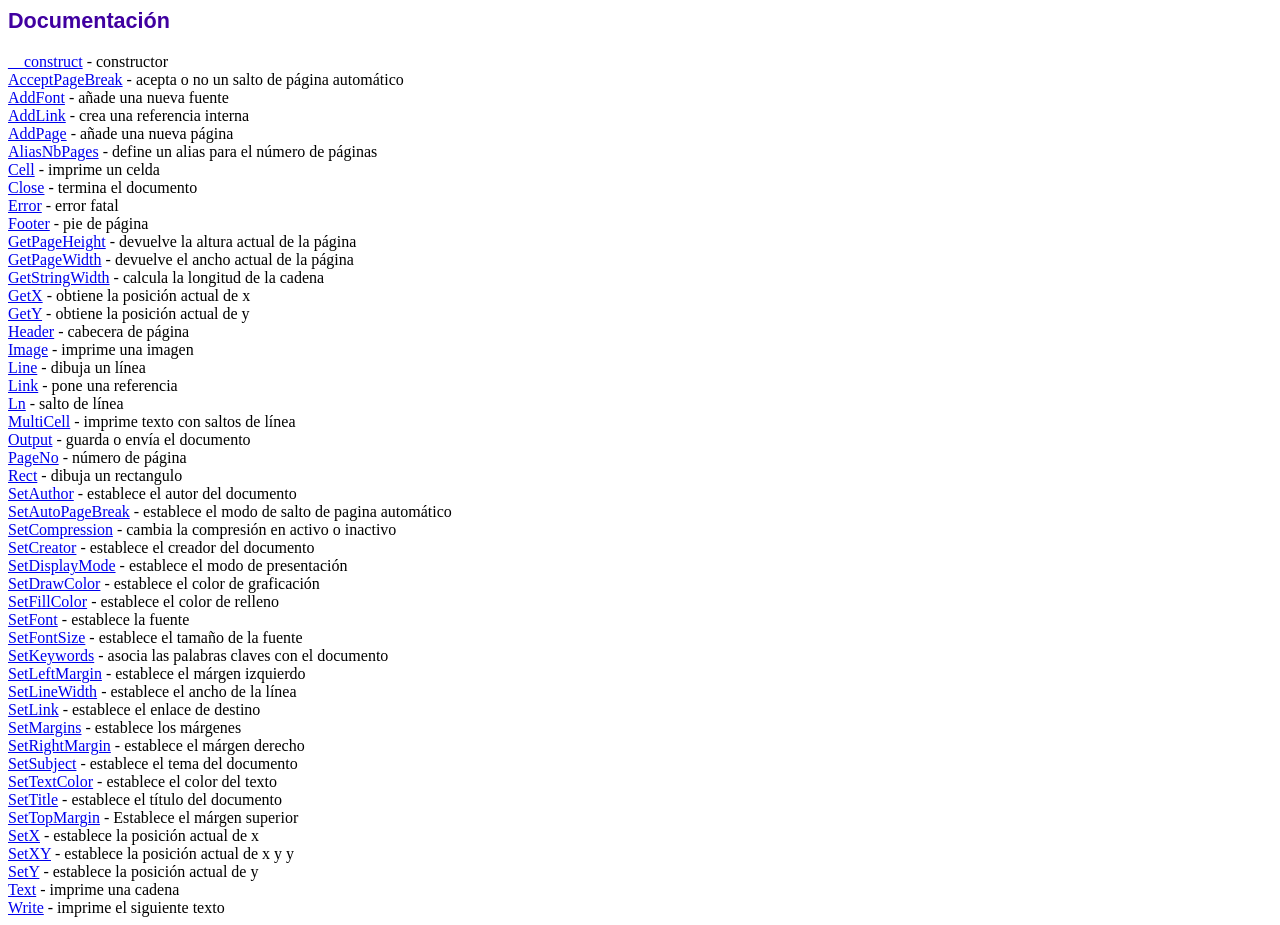
<file: fpdf186/doc/index.htm>
<!DOCTYPE html PUBLIC "-//W3C//DTD HTML 4.01 Transitional//EN">
<html>
<head>
<meta http-equiv="Content-Type" content="text/html; charset=UTF-8">
<title>Documentación</title>
<link type="text/css" rel="stylesheet" href="../fpdf.css">
</head>
<body>
<h1>Documentación</h1>
<a href="__construct.htm">__construct</a> - constructor<br>
<a href="acceptpagebreak.htm">AcceptPageBreak</a> - acepta o no un salto de página automático<br>
<a href="addfont.htm">AddFont</a> - añade una nueva fuente<br>
<a href="addlink.htm">AddLink</a> - crea una referencia interna<br>
<a href="addpage.htm">AddPage</a> - añade una nueva página<br>
<a href="aliasnbpages.htm">AliasNbPages</a> - define un alias para el número de páginas<br>
<a href="cell.htm">Cell</a> - imprime un celda<br>
<a href="close.htm">Close</a> - termina el documento<br>
<a href="error.htm">Error</a> - error fatal<br>
<a href="footer.htm">Footer</a> - pie de página<br>
<a href="getpageheight.htm">GetPageHeight</a> - devuelve la altura actual de la página<br>
<a href="getpagewidth.htm">GetPageWidth</a> - devuelve el ancho actual de la página<br>
<a href="getstringwidth.htm">GetStringWidth</a> - calcula la longitud de la cadena<br>
<a href="getx.htm">GetX</a> - obtiene la posición actual de x<br>
<a href="gety.htm">GetY</a> - obtiene la posición actual de y<br>
<a href="header.htm">Header</a> - cabecera de página<br>
<a href="image.htm">Image</a> - imprime una imagen<br>
<a href="line.htm">Line</a> - dibuja un línea<br>
<a href="link.htm">Link</a> - pone una referencia<br>
<a href="ln.htm">Ln</a> - salto de línea<br>
<a href="multicell.htm">MultiCell</a> - imprime texto con saltos de línea<br>
<a href="output.htm">Output</a> - guarda o envía el documento<br>
<a href="pageno.htm">PageNo</a> - número de página<br>
<a href="rect.htm">Rect</a> - dibuja un rectangulo<br>
<a href="setauthor.htm">SetAuthor</a> - establece el autor del documento<br>
<a href="setautopagebreak.htm">SetAutoPageBreak</a> - establece el modo de salto de pagina automático<br>
<a href="setcompression.htm">SetCompression</a> - cambia la compresión en activo o inactivo<br>
<a href="setcreator.htm">SetCreator</a> - establece el creador del documento<br>
<a href="setdisplaymode.htm">SetDisplayMode</a> - establece el modo de presentación<br>
<a href="setdrawcolor.htm">SetDrawColor</a> - establece el color de graficación<br>
<a href="setfillcolor.htm">SetFillColor</a> - establece el color de relleno<br>
<a href="setfont.htm">SetFont</a> - establece la fuente<br>
<a href="setfontsize.htm">SetFontSize</a> - establece el tamaño de la fuente<br>
<a href="setkeywords.htm">SetKeywords</a> - asocia las palabras claves con el documento<br>
<a href="setleftmargin.htm">SetLeftMargin</a> - establece el márgen izquierdo<br>
<a href="setlinewidth.htm">SetLineWidth</a> - establece el ancho de la línea<br>
<a href="setlink.htm">SetLink</a> - establece el enlace de destino<br>
<a href="setmargins.htm">SetMargins</a> - establece los márgenes<br>
<a href="setrightmargin.htm">SetRightMargin</a> - establece el márgen derecho<br>
<a href="setsubject.htm">SetSubject</a> - establece el tema del documento<br>
<a href="settextcolor.htm">SetTextColor</a> - establece el color del texto<br>
<a href="settitle.htm">SetTitle</a> - establece el título del documento<br>
<a href="settopmargin.htm">SetTopMargin</a> - Establece el márgen superior<br>
<a href="setx.htm">SetX</a> - establece la posición actual de x<br>
<a href="setxy.htm">SetXY</a> - establece la posición actual de x y y<br>
<a href="sety.htm">SetY</a> - establece la posición actual de y<br>
<a href="text.htm">Text</a> - imprime una cadena<br>
<a href="write.htm">Write</a> - imprime el siguiente texto<br>
</body>
</html>
</file>
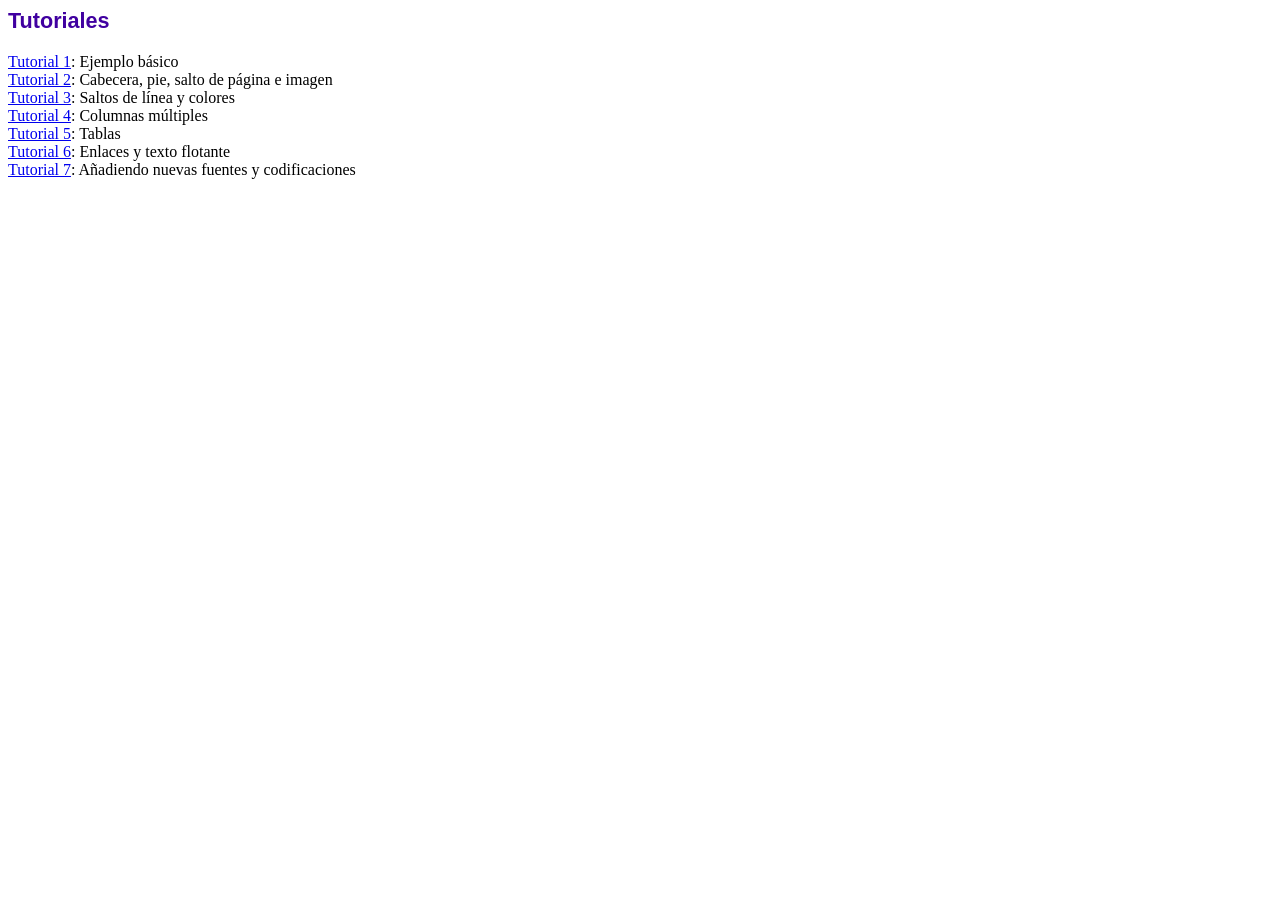
<file: fpdf186/tutorial/index.htm>
<!DOCTYPE html PUBLIC "-//W3C//DTD HTML 4.01 Transitional//EN">
<html>
<head>
<meta http-equiv="Content-Type" content="text/html; charset=UTF-8">
<title>Tutoriales</title>
<link type="text/css" rel="stylesheet" href="../fpdf.css">
</head>
<body>
<h1>Tutoriales</h1>
<ul style="list-style-type:none; margin-left:0; padding-left:0">
<li><a href="tuto1.htm">Tutorial 1</a>: Ejemplo básico</li>
<li><a href="tuto2.htm">Tutorial 2</a>: Cabecera, pie, salto de página e imagen</li>
<li><a href="tuto3.htm">Tutorial 3</a>: Saltos de línea y colores</li>
<li><a href="tuto4.htm">Tutorial 4</a>: Columnas múltiples</li>
<li><a href="tuto5.htm">Tutorial 5</a>: Tablas</li>
<li><a href="tuto6.htm">Tutorial 6</a>: Enlaces y texto flotante</li>
<li><a href="tuto7.htm">Tutorial 7</a>: Añadiendo nuevas fuentes y codificaciones</li>
</ul>
</body>
</html>
</file>
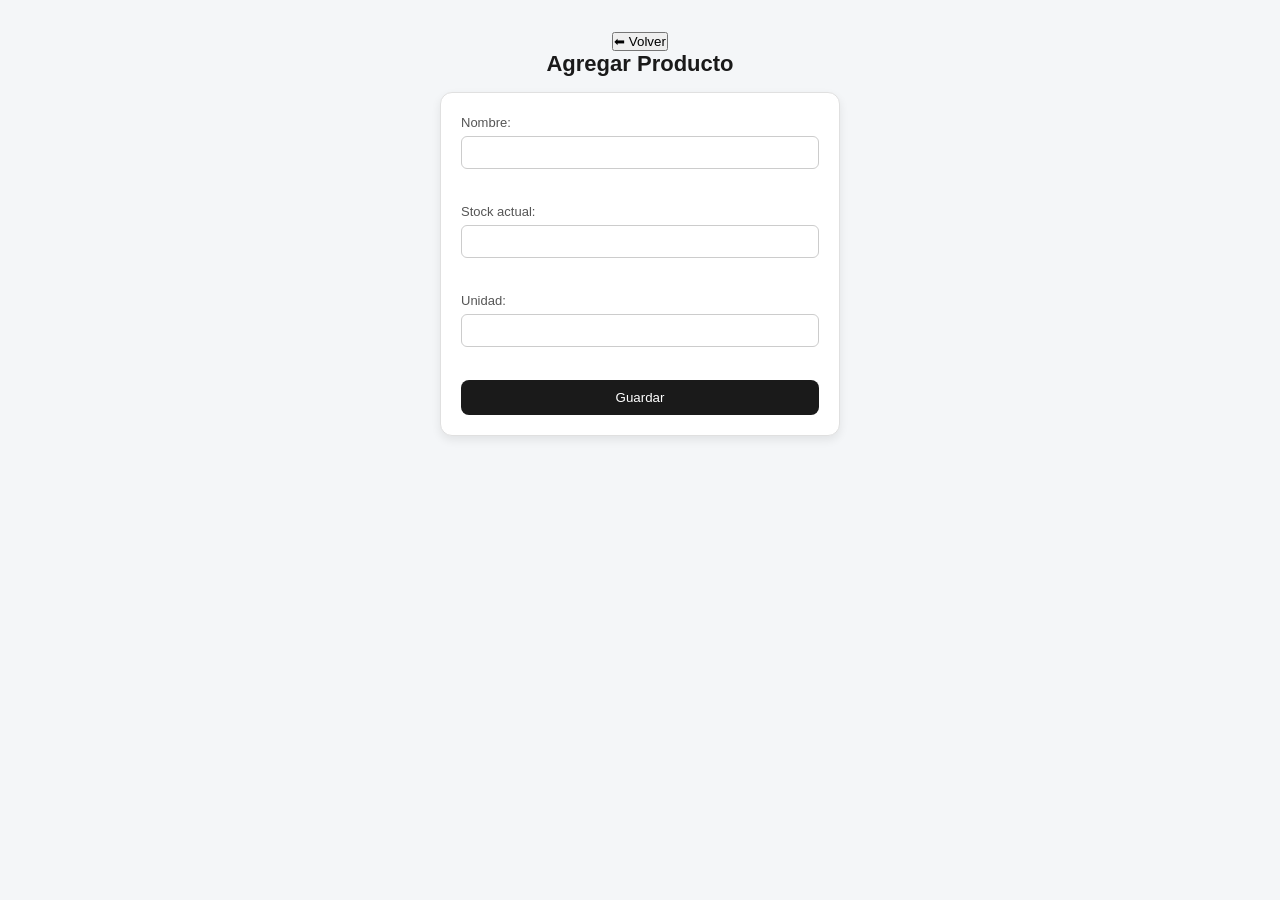
<file: agregar-producto.html>
<!DOCTYPE html>
<html lang="es">
<head>
    <meta charset="UTF-8">
    <title>Agregar Producto</title>
    <link rel="stylesheet" href="Estilos/agregar-productos.css">
</head>
<body>

<a href="stock.html"><button>⬅ Volver</button></a>

<h2>Agregar Producto</h2>

<form method="POST" action="Backend/agregar_producto.php">
    <label>Nombre:</label><br>
    <input type="text" name="nombre" required><br><br>

    <label>Stock actual:</label><br>
    <input type="number" name="stock" required><br><br>

    <label>Unidad:</label><br>
    <input type="text" name="unidad" required><br><br>

    <button type="submit">Guardar</button>
</form>

</body>
</html>
</file>
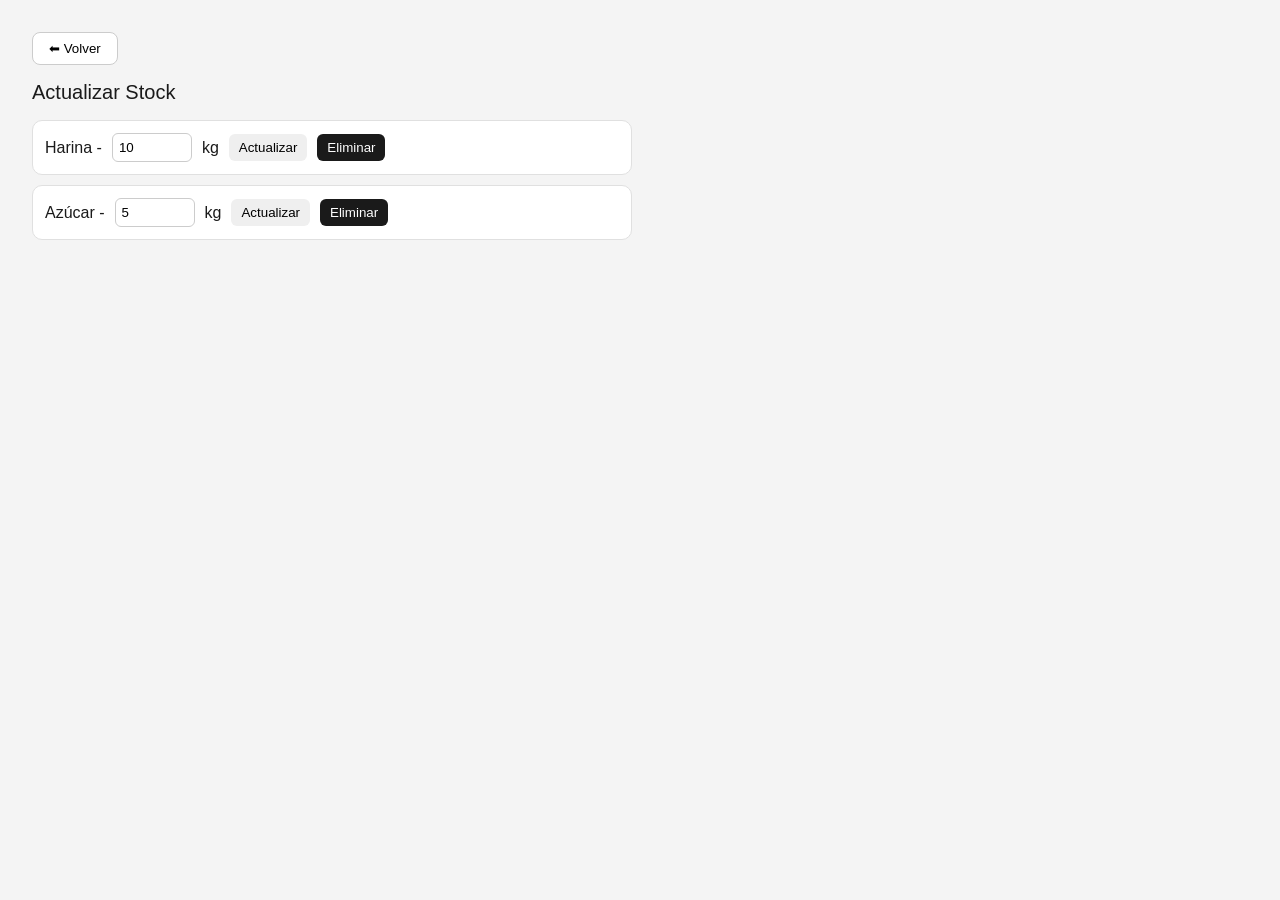
<file: modificar-stock.html>
<!DOCTYPE html>
<html lang="es">
<head>
    <meta charset="UTF-8">
    <title>Actualizar Stock</title>
    <link rel="stylesheet" href="Estilos/modificar-stock.css">
</head>
<body>

<a href="stock.html"><button>⬅ Volver</button></a>

<h2>Actualizar Stock</h2>

<ul>
    <li>
        Harina - 
        <input type="number" value="10"> kg
        <button>Actualizar</button>
        <button>Eliminar</button>
    </li>

    <li>
        Azúcar - 
        <input type="number" value="5"> kg
        <button>Actualizar</button>
        <button>Eliminar</button>
    </li>
</ul>

</body>
</html>
</file>
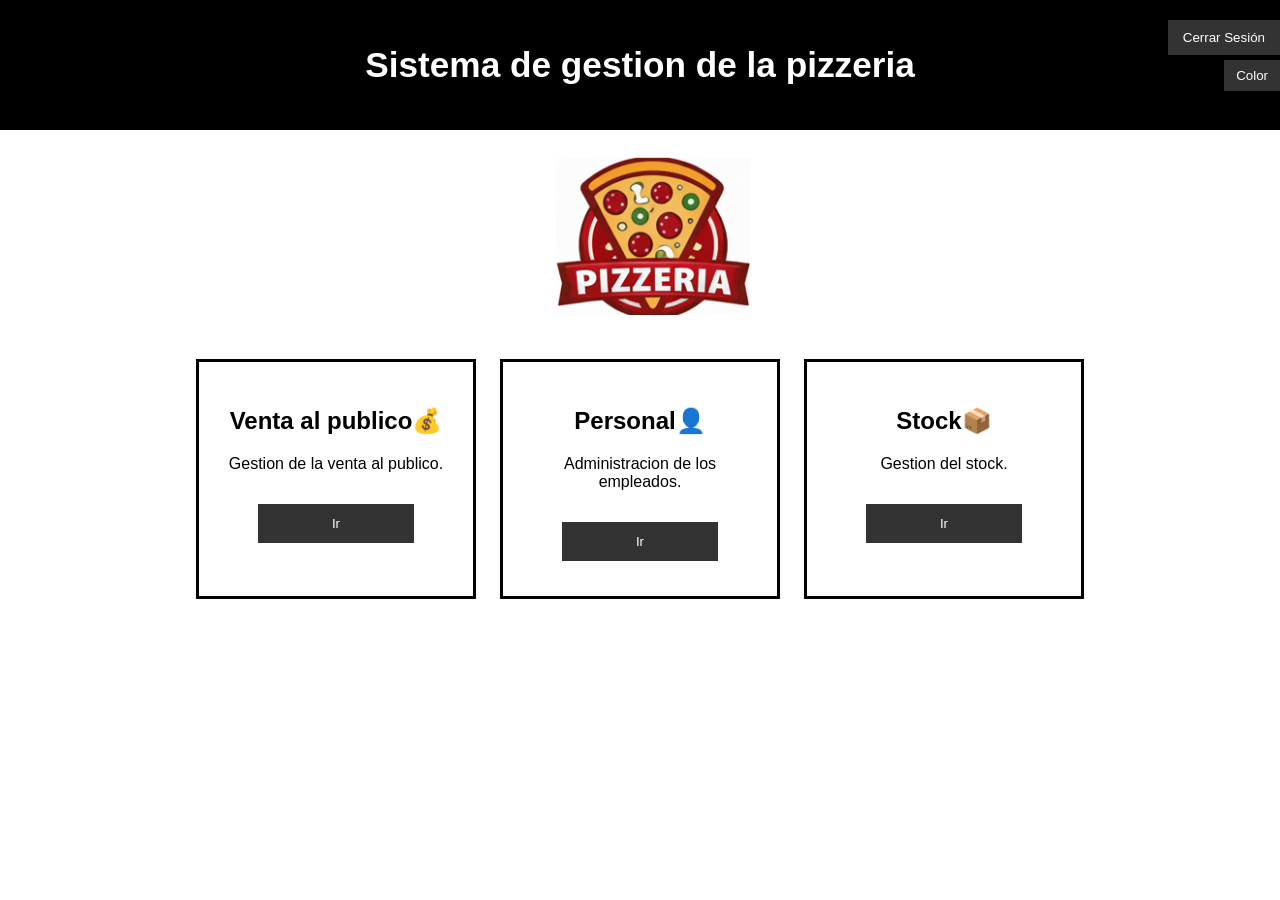
<file: panel-admin.html>
<!DOCTYPE html>
<html lang="es">
<head>
    <meta charset="UTF-8">
    <title>Panel de Administrador</title>
    <link rel="stylesheet" href="Estilos/panel-admin.css">
</head>

<body>

<header>
    <h1>Sistema de gestion de la pizzeria</h1>
</header>

<!-- BOTONES ARRIBA -->
<div class="top-buttons">
     <button onclick="location.href='index copy.html'" class="btn-cerrar">
        Cerrar Sesión
    </button>

    <button onclick="abrirMenu()" class="btn-color">Color</button>

    <div id="colores" class="colores">
        <div class="c" onclick="cambiar('blue')" style="background:blue;"></div>
        <div class="c" onclick="cambiar('red')" style="background:red;"></div>
        <div class="c" onclick="cambiar('green')" style="background:green;"></div>
        <div class="c" onclick="cambiar('orange')" style="background:orange;"></div>
        <div class="c" onclick="cambiar('purple')" style="background:purple;"></div>
        <div class="c" onclick="cambiar('pink')" style="background:pink;"></div>
        <div class="c" onclick="cambiar('yellow')" style="background:yellow;"></div>
        <div class="c" onclick="cambiar('brown')" style="background:brown;"></div>
        <div class="c" onclick="cambiar('gray')" style="background:gray;"></div>
        <div class="c" onclick="cambiar('black')" style="background:black;"></div>
    </div>

   
</div>

<main>

    <!-- LOGO -->
    <div class="logo-panel">
        <img src="Captura de pantalla 2026-03-18 182924.png">
    </div>

    <section class="dashboard">

        <div class="card">
            <h2>Venta al publico💰</h2>
            <p>Gestion de la venta al publico.</p>
            <button onclick="location.href='venta_publico.html'">Ir</button>
        </div>

        <div class="card">
            <h2>Personal👤</h2>
            <p>Administracion de los empleados.</p>
            <button onclick="location.href='personal.html'">Ir</button>
        </div>

        <div class="card">
            <h2>Stock📦</h2>
            <p>Gestion del stock.</p>
            <button onclick="location.href='stock.html'">Ir</button>
        </div>

    </section>

</main>


<!-- JS -->
<script>
function abrirMenu(){
let menu = document.getElementById("colores");

if(menu.style.display == "block"){
menu.style.display = "none";
}else{
menu.style.display = "block";
}
}

function cambiar(color){
document.body.style.background = color;
}
</script>

</body>
</html>
</file>
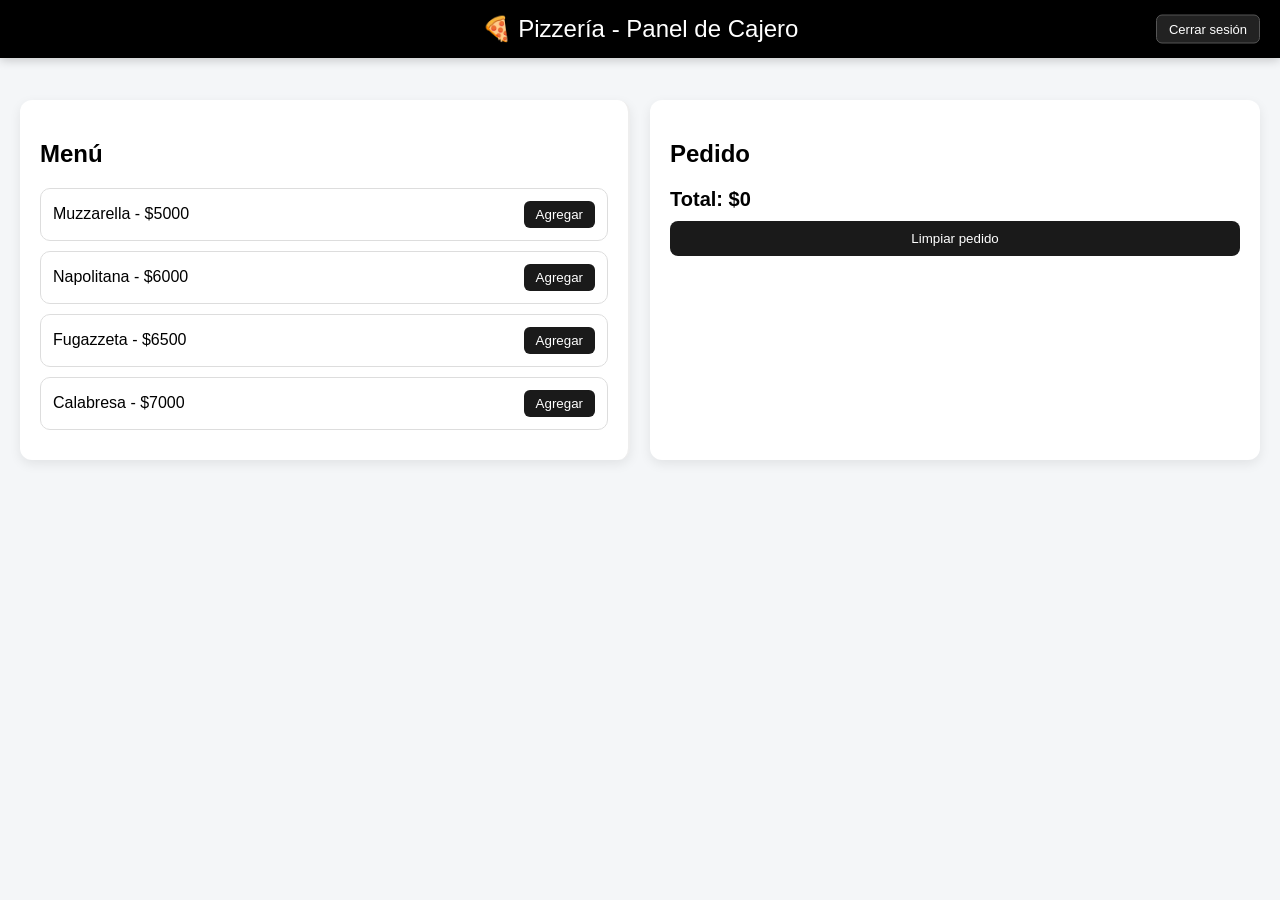
<file: panel-cajero.html>
<!DOCTYPE html>
<html lang="es">
<head>
<meta charset="UTF-8">
<meta name="viewport" content="width=device-width, initial-scale=1.0">
<title>Panel de Cajero - Pizzería</title>

<link rel="stylesheet" href="Estilos/panel-cajero.css">
</head>

<body>

<header class="header">
    🍕 Pizzería - Panel de Cajero

    <div class="top-buttons">
        <button onclick="location.href='index copy.html'" class="btn-cerrar">
            Cerrar sesión
        </button>
    </div>
</header>

<div class="container">
    
    <div class="menu">
        <h2>Menú</h2>

        <div class="pizza">
            <span>Muzzarella - $5000</span>
            <button onclick="agregar('Muzzarella', 5000)">Agregar</button>
        </div>

        <div class="pizza">
            <span>Napolitana - $6000</span>
            <button onclick="agregar('Napolitana', 6000)">Agregar</button>
        </div>

        <div class="pizza">
            <span>Fugazzeta - $6500</span>
            <button onclick="agregar('Fugazzeta', 6500)">Agregar</button>
        </div>

        <div class="pizza">
            <span>Calabresa - $7000</span>
            <button onclick="agregar('Calabresa', 7000)">Agregar</button>
        </div>

    </div>

    <div class="pedido">
        <h2>Pedido</h2>
        <ul id="listaPedido"></ul>

        <div class="total">
            Total: $<span id="total">0</span>
        </div>

        <button onclick="limpiar()">Limpiar pedido</button>
    </div>

</div>

<script>
    let total = 0;

    function agregar(nombre, precio) {
        const lista = document.getElementById("listaPedido");

        const item = document.createElement("li");
        item.textContent = `${nombre} - $${precio}`;
        lista.appendChild(item);

        total += precio;
        document.getElementById("total").textContent = total;
    }

    function limpiar() {
        document.getElementById("listaPedido").innerHTML = "";
        total = 0;
        document.getElementById("total").textContent = total;
    }
</script>

</body>
</html>
</file>
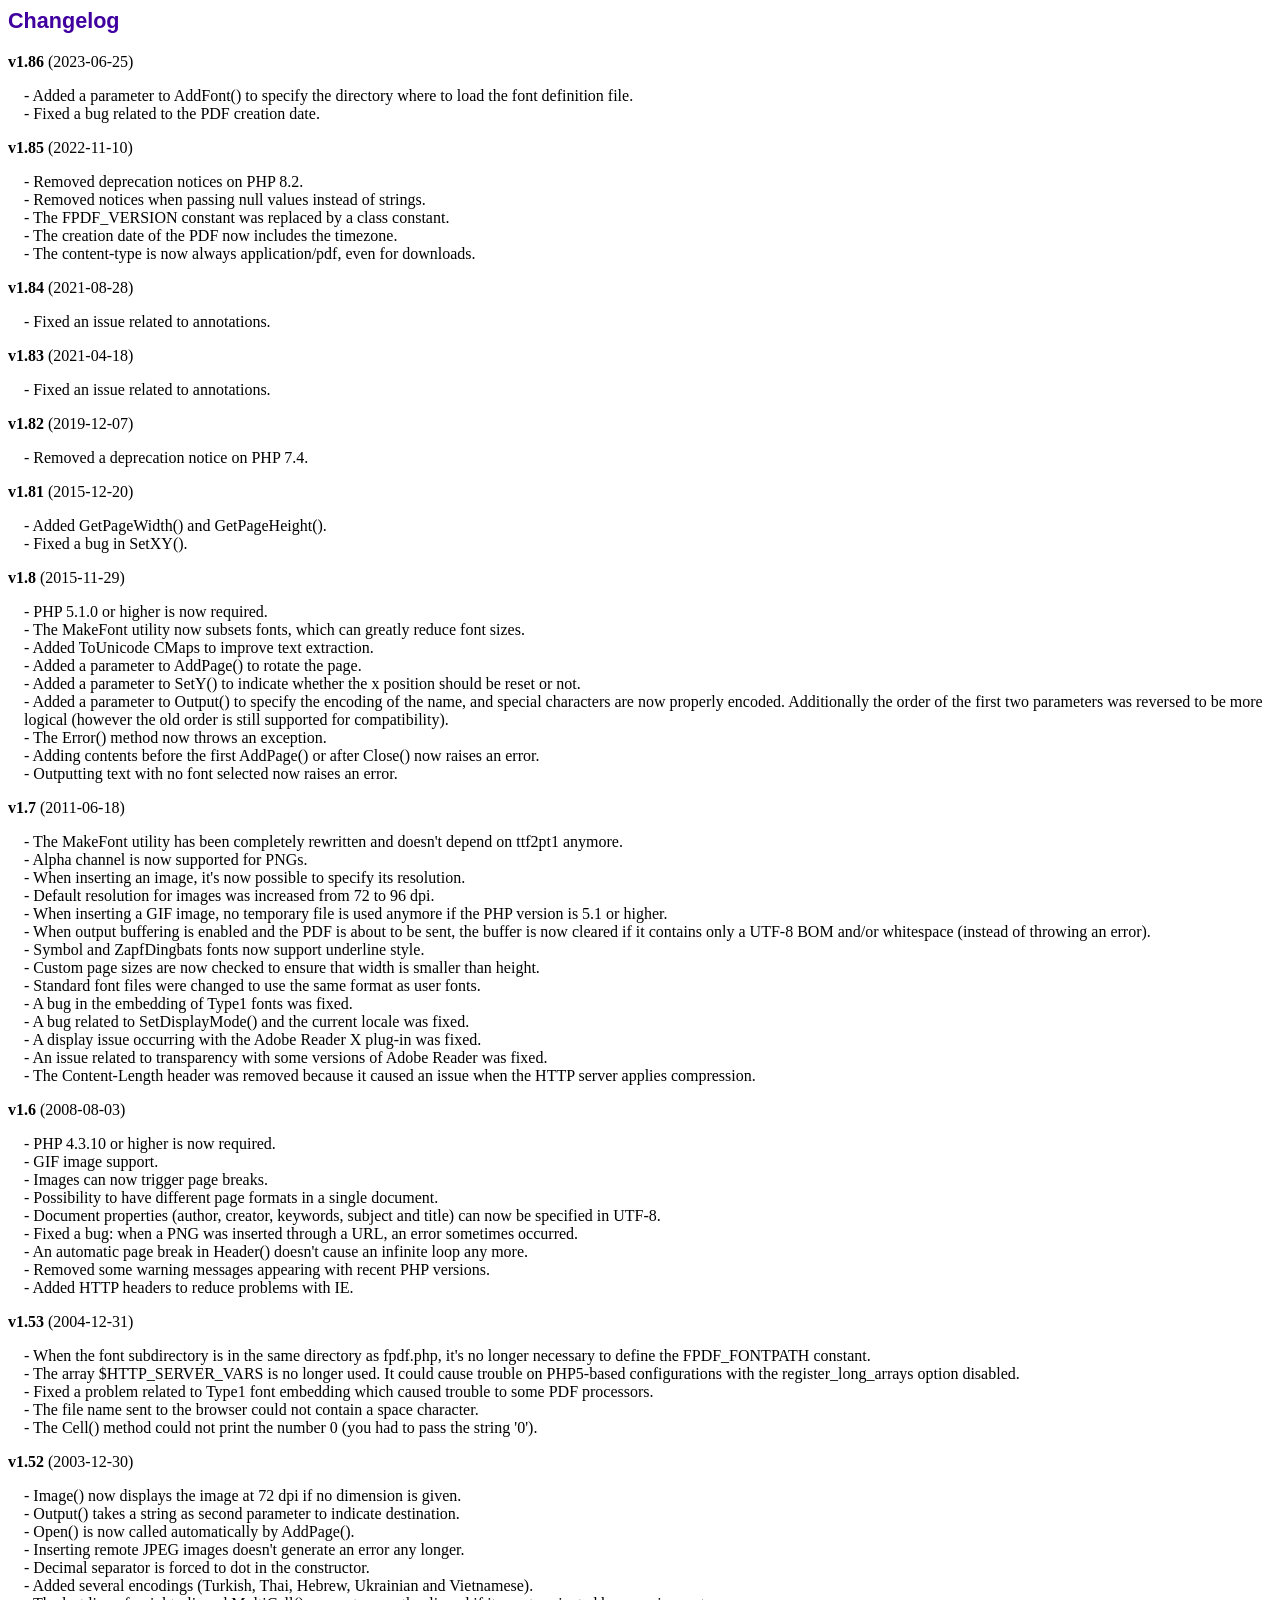
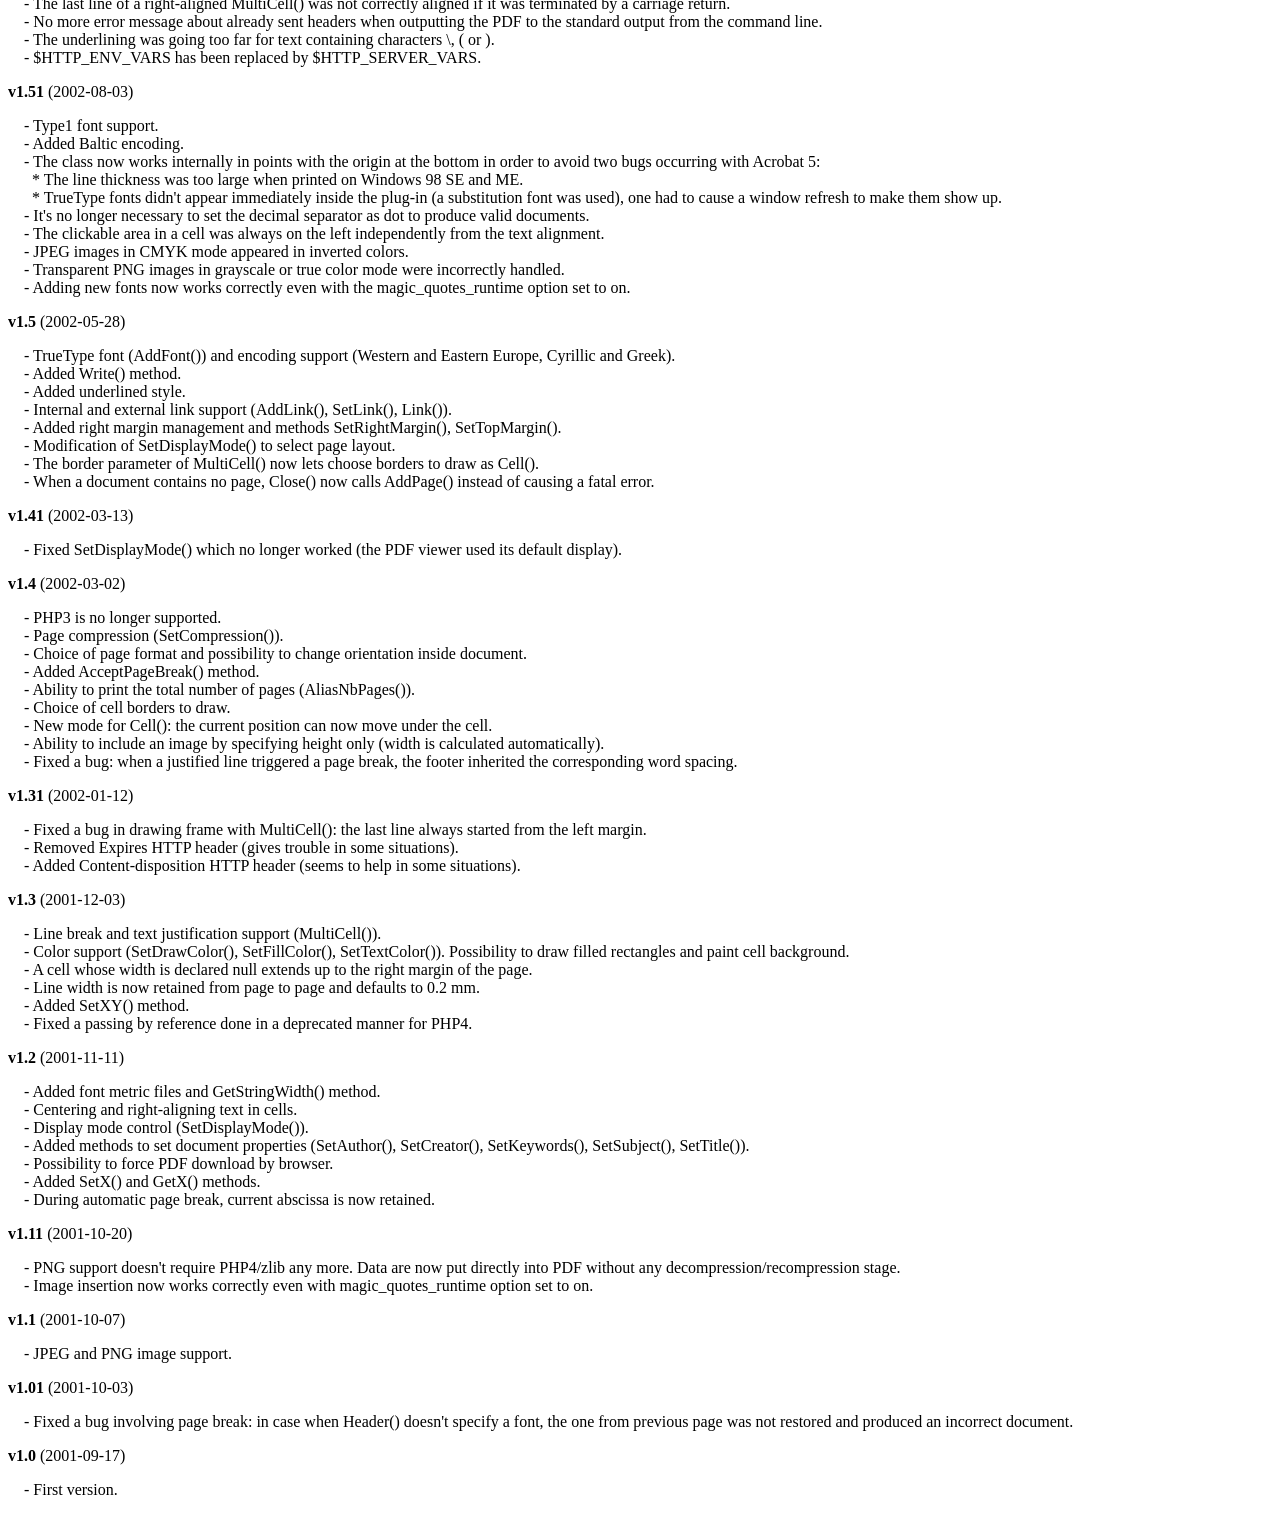
<file: fpdf186/changelog.htm>
<!DOCTYPE html PUBLIC "-//W3C//DTD HTML 4.01 Transitional//EN">
<html>
<head>
<meta http-equiv="Content-Type" content="text/html; charset=UTF-8">
<title>Changelog</title>
<link type="text/css" rel="stylesheet" href="fpdf.css">
<style type="text/css">
dd {margin:1em 0 1em 1em}
</style>
</head>
<body>
<h1>Changelog</h1>
<dl>
<dt><strong>v1.86</strong> (2023-06-25)</dt>
<dd>
- Added a parameter to AddFont() to specify the directory where to load the font definition file.<br>
- Fixed a bug related to the PDF creation date.<br>
</dd>
<dt><strong>v1.85</strong> (2022-11-10)</dt>
<dd>
- Removed deprecation notices on PHP 8.2.<br>
- Removed notices when passing null values instead of strings.<br>
- The FPDF_VERSION constant was replaced by a class constant.<br>
- The creation date of the PDF now includes the timezone.<br>
- The content-type is now always application/pdf, even for downloads.<br>
</dd>
<dt><strong>v1.84</strong> (2021-08-28)</dt>
<dd>
- Fixed an issue related to annotations.<br>
</dd>
<dt><strong>v1.83</strong> (2021-04-18)</dt>
<dd>
- Fixed an issue related to annotations.<br>
</dd>
<dt><strong>v1.82</strong> (2019-12-07)</dt>
<dd>
- Removed a deprecation notice on PHP 7.4.<br>
</dd>
<dt><strong>v1.81</strong> (2015-12-20)</dt>
<dd>
- Added GetPageWidth() and GetPageHeight().<br>
- Fixed a bug in SetXY().<br>
</dd>
<dt><strong>v1.8</strong> (2015-11-29)</dt>
<dd>
- PHP 5.1.0 or higher is now required.<br>
- The MakeFont utility now subsets fonts, which can greatly reduce font sizes.<br>
- Added ToUnicode CMaps to improve text extraction.<br>
- Added a parameter to AddPage() to rotate the page.<br>
- Added a parameter to SetY() to indicate whether the x position should be reset or not.<br>
- Added a parameter to Output() to specify the encoding of the name, and special characters are now properly encoded. Additionally the order of the first two parameters was reversed to be more logical (however the old order is still supported for compatibility).<br>
- The Error() method now throws an exception.<br>
- Adding contents before the first AddPage() or after Close() now raises an error.<br>
- Outputting text with no font selected now raises an error.<br>
</dd>
<dt><strong>v1.7</strong> (2011-06-18)</dt>
<dd>
- The MakeFont utility has been completely rewritten and doesn't depend on ttf2pt1 anymore.<br>
- Alpha channel is now supported for PNGs.<br>
- When inserting an image, it's now possible to specify its resolution.<br>
- Default resolution for images was increased from 72 to 96 dpi.<br>
- When inserting a GIF image, no temporary file is used anymore if the PHP version is 5.1 or higher.<br>
- When output buffering is enabled and the PDF is about to be sent, the buffer is now cleared if it contains only a UTF-8 BOM and/or whitespace (instead of throwing an error).<br>
- Symbol and ZapfDingbats fonts now support underline style.<br>
- Custom page sizes are now checked to ensure that width is smaller than height.<br>
- Standard font files were changed to use the same format as user fonts.<br>
- A bug in the embedding of Type1 fonts was fixed.<br>
- A bug related to SetDisplayMode() and the current locale was fixed.<br>
- A display issue occurring with the Adobe Reader X plug-in was fixed.<br>
- An issue related to transparency with some versions of Adobe Reader was fixed.<br>
- The Content-Length header was removed because it caused an issue when the HTTP server applies compression.<br>
</dd>
<dt><strong>v1.6</strong> (2008-08-03)</dt>
<dd>
- PHP 4.3.10 or higher is now required.<br>
- GIF image support.<br>
- Images can now trigger page breaks.<br>
- Possibility to have different page formats in a single document.<br>
- Document properties (author, creator, keywords, subject and title) can now be specified in UTF-8.<br>
- Fixed a bug: when a PNG was inserted through a URL, an error sometimes occurred.<br>
- An automatic page break in Header() doesn't cause an infinite loop any more.<br>
- Removed some warning messages appearing with recent PHP versions.<br>
- Added HTTP headers to reduce problems with IE.<br>
</dd>
<dt><strong>v1.53</strong> (2004-12-31)</dt>
<dd>
- When the font subdirectory is in the same directory as fpdf.php, it's no longer necessary to define the FPDF_FONTPATH constant.<br>
- The array $HTTP_SERVER_VARS is no longer used. It could cause trouble on PHP5-based configurations with the register_long_arrays option disabled.<br>
- Fixed a problem related to Type1 font embedding which caused trouble to some PDF processors.<br>
- The file name sent to the browser could not contain a space character.<br>
- The Cell() method could not print the number 0 (you had to pass the string '0').<br>
</dd>
<dt><strong>v1.52</strong> (2003-12-30)</dt>
<dd>
- Image() now displays the image at 72 dpi if no dimension is given.<br>
- Output() takes a string as second parameter to indicate destination.<br>
- Open() is now called automatically by AddPage().<br>
- Inserting remote JPEG images doesn't generate an error any longer.<br>
- Decimal separator is forced to dot in the constructor.<br>
- Added several encodings (Turkish, Thai, Hebrew, Ukrainian and Vietnamese).<br>
- The last line of a right-aligned MultiCell() was not correctly aligned if it was terminated by a carriage return.<br>
- No more error message about already sent headers when outputting the PDF to the standard output from the command line.<br>
- The underlining was going too far for text containing characters \, ( or ).<br>
- $HTTP_ENV_VARS has been replaced by $HTTP_SERVER_VARS.<br>
</dd>
<dt><strong>v1.51</strong> (2002-08-03)</dt>
<dd>
- Type1 font support.<br>
- Added Baltic encoding.<br>
- The class now works internally in points with the origin at the bottom in order to avoid two bugs occurring with Acrobat 5:<br>&nbsp;&nbsp;* The line thickness was too large when printed on Windows 98 SE and ME.<br>&nbsp;&nbsp;* TrueType fonts didn't appear immediately inside the plug-in (a substitution font was used), one had to cause a window refresh to make them show up.<br>
- It's no longer necessary to set the decimal separator as dot to produce valid documents.<br>
- The clickable area in a cell was always on the left independently from the text alignment.<br>
- JPEG images in CMYK mode appeared in inverted colors.<br>
- Transparent PNG images in grayscale or true color mode were incorrectly handled.<br>
- Adding new fonts now works correctly even with the magic_quotes_runtime option set to on.<br>
</dd>
<dt><strong>v1.5</strong> (2002-05-28)</dt>
<dd>
- TrueType font (AddFont()) and encoding support (Western and Eastern Europe, Cyrillic and Greek).<br>
- Added Write() method.<br>
- Added underlined style.<br>
- Internal and external link support (AddLink(), SetLink(), Link()).<br>
- Added right margin management and methods SetRightMargin(), SetTopMargin().<br>
- Modification of SetDisplayMode() to select page layout.<br>
- The border parameter of MultiCell() now lets choose borders to draw as Cell().<br>
- When a document contains no page, Close() now calls AddPage() instead of causing a fatal error.<br>
</dd>
<dt><strong>v1.41</strong> (2002-03-13)</dt>
<dd>
- Fixed SetDisplayMode() which no longer worked (the PDF viewer used its default display).<br>
</dd>
<dt><strong>v1.4</strong> (2002-03-02)</dt>
<dd>
- PHP3 is no longer supported.<br>
- Page compression (SetCompression()).<br>
- Choice of page format and possibility to change orientation inside document.<br>
- Added AcceptPageBreak() method.<br>
- Ability to print the total number of pages (AliasNbPages()).<br>
- Choice of cell borders to draw.<br>
- New mode for Cell(): the current position can now move under the cell.<br>
- Ability to include an image by specifying height only (width is calculated automatically).<br>
- Fixed a bug: when a justified line triggered a page break, the footer inherited the corresponding word spacing.<br>
</dd>
<dt><strong>v1.31</strong> (2002-01-12)</dt>
<dd>
- Fixed a bug in drawing frame with MultiCell(): the last line always started from the left margin.<br>
- Removed Expires HTTP header (gives trouble in some situations).<br>
- Added Content-disposition HTTP header (seems to help in some situations).<br>
</dd>
<dt><strong>v1.3</strong> (2001-12-03)</dt>
<dd>
- Line break and text justification support (MultiCell()).<br>
- Color support (SetDrawColor(), SetFillColor(), SetTextColor()). Possibility to draw filled rectangles and paint cell background.<br>
- A cell whose width is declared null extends up to the right margin of the page.<br>
- Line width is now retained from page to page and defaults to 0.2 mm.<br>
- Added SetXY() method.<br>
- Fixed a passing by reference done in a deprecated manner for PHP4.<br>
</dd>
<dt><strong>v1.2</strong> (2001-11-11)</dt>
<dd>
- Added font metric files and GetStringWidth() method.<br>
- Centering and right-aligning text in cells.<br>
- Display mode control (SetDisplayMode()).<br>
- Added methods to set document properties (SetAuthor(), SetCreator(), SetKeywords(), SetSubject(), SetTitle()).<br>
- Possibility to force PDF download by browser.<br>
- Added SetX() and GetX() methods.<br>
- During automatic page break, current abscissa is now retained.<br>
</dd>
<dt><strong>v1.11</strong> (2001-10-20)</dt>
<dd>
- PNG support doesn't require PHP4/zlib any more. Data are now put directly into PDF without any decompression/recompression stage.<br>
- Image insertion now works correctly even with magic_quotes_runtime option set to on.<br>
</dd>
<dt><strong>v1.1</strong> (2001-10-07)</dt>
<dd>
- JPEG and PNG image support.<br>
</dd>
<dt><strong>v1.01</strong> (2001-10-03)</dt>
<dd>
- Fixed a bug involving page break: in case when Header() doesn't specify a font, the one from previous page was not restored and produced an incorrect document.<br>
</dd>
<dt><strong>v1.0</strong> (2001-09-17)</dt>
<dd>
- First version.<br>
</dd>
</dl>
</body>
</html>
</file>
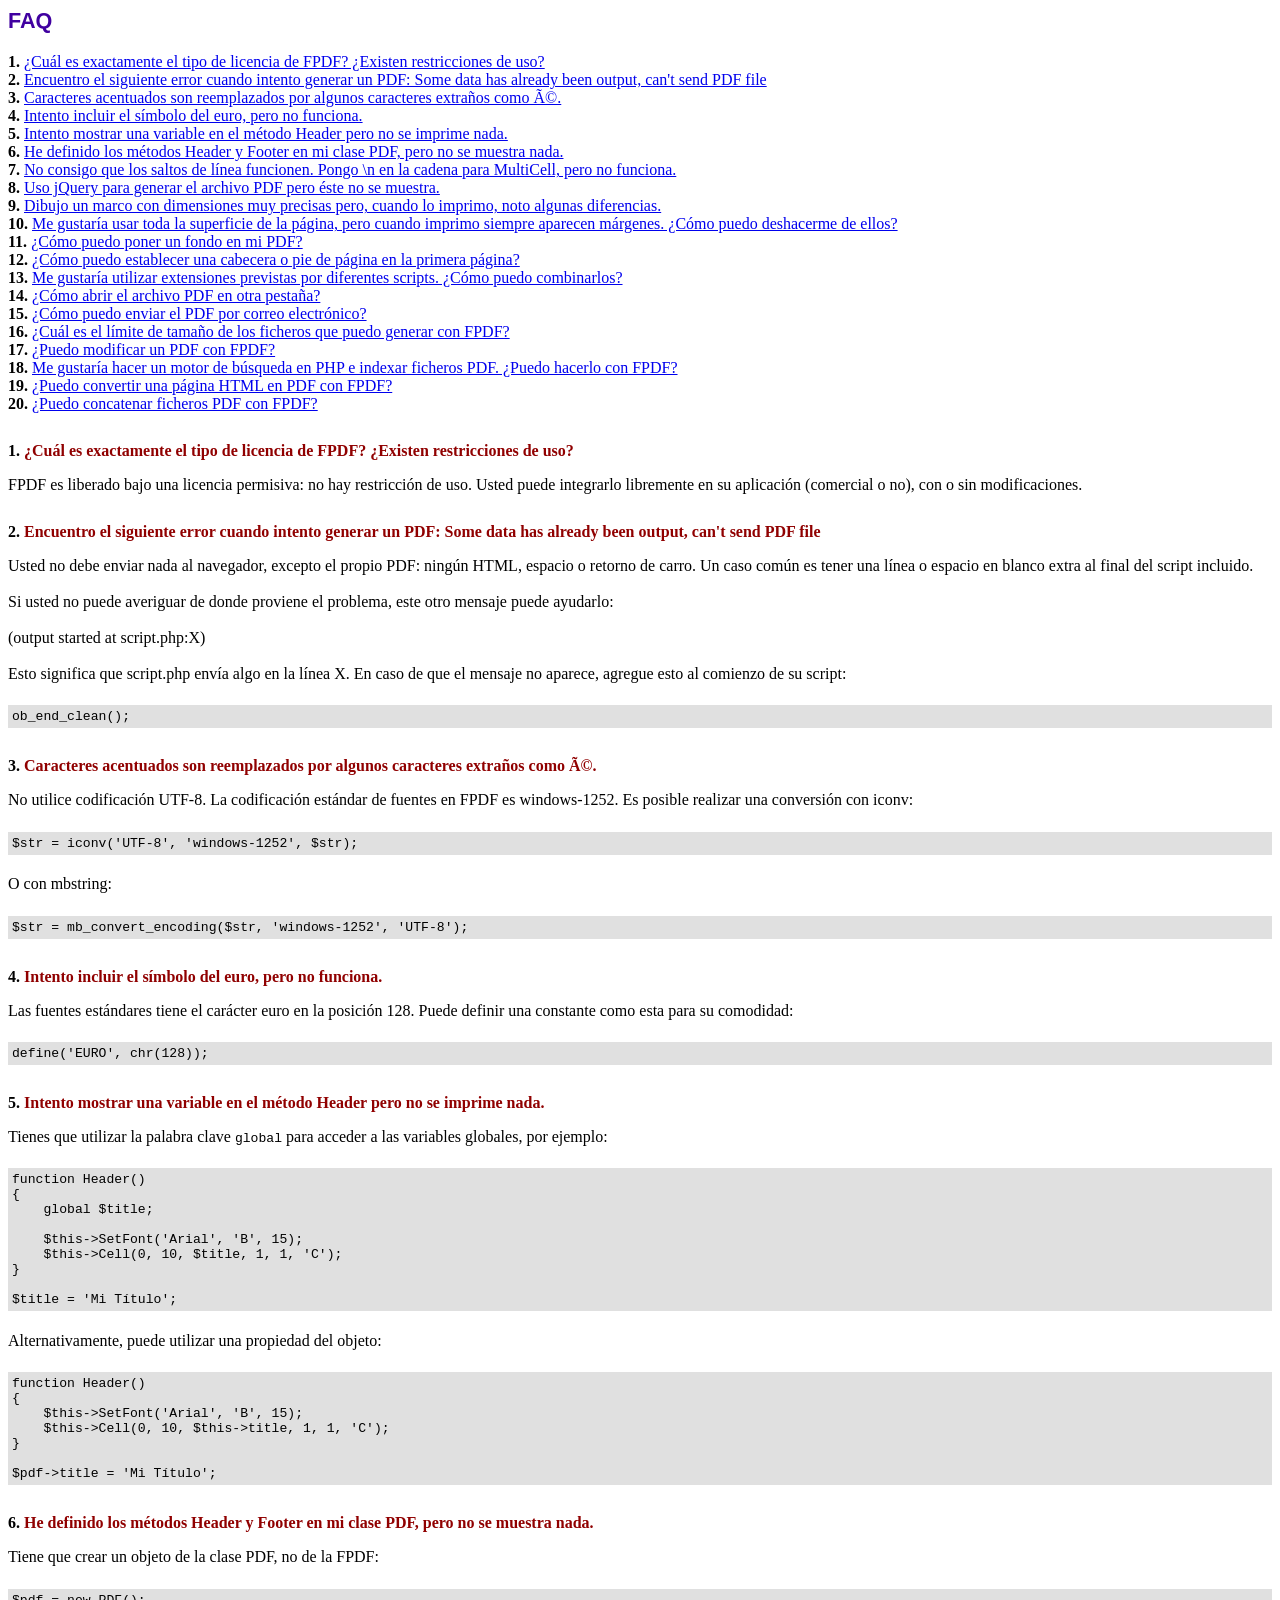
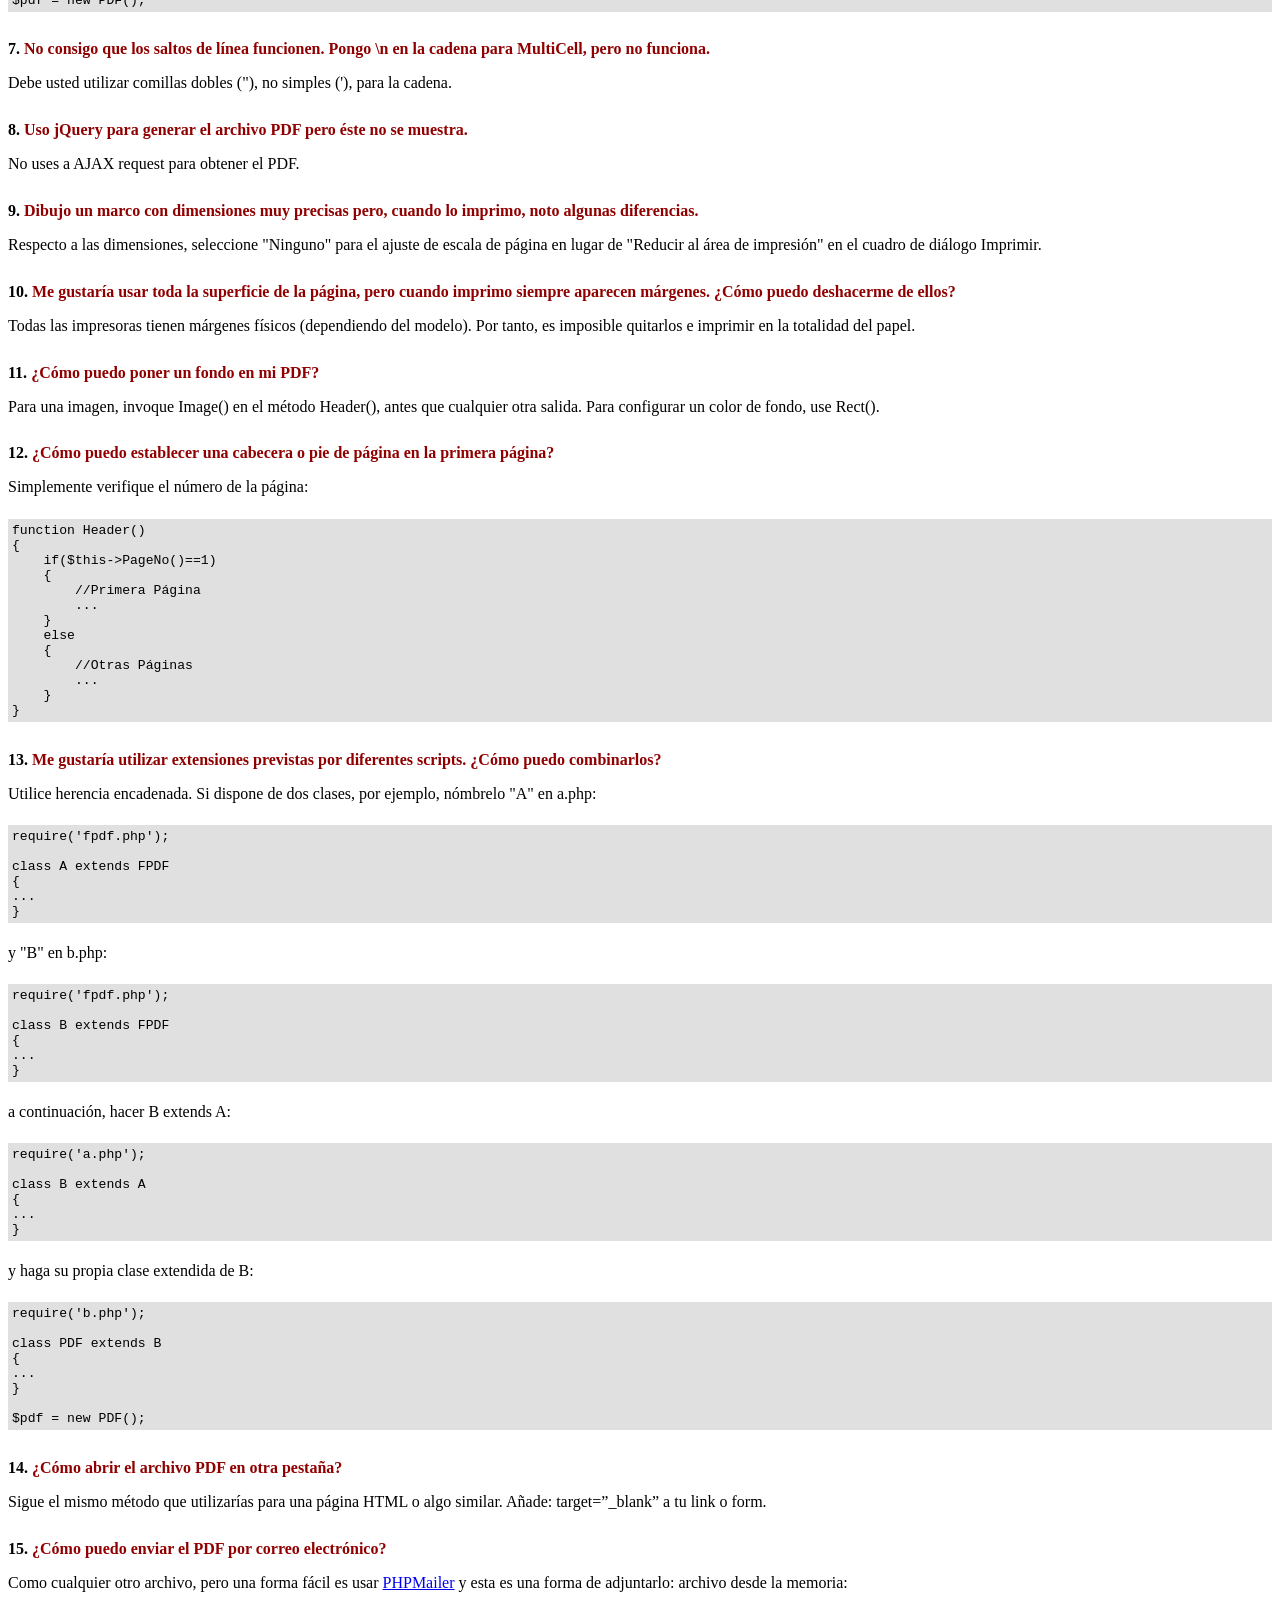
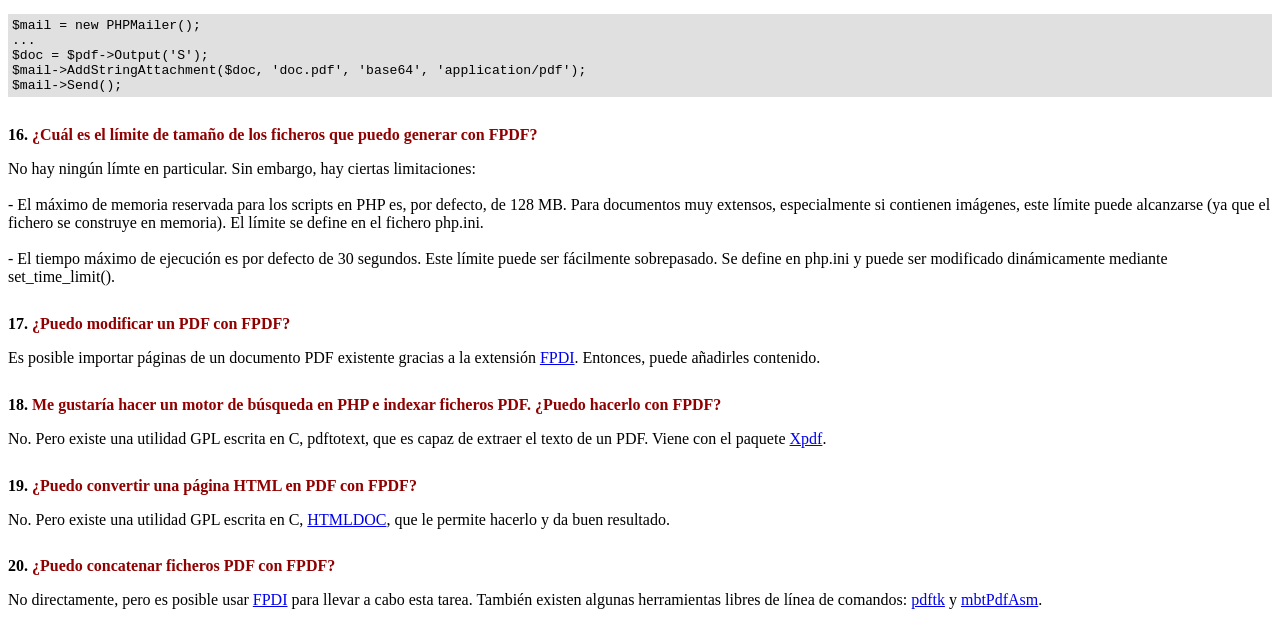
<file: fpdf186/FAQ.htm>
<!DOCTYPE html PUBLIC "-//W3C//DTD HTML 4.01 Transitional//EN">
<html>
<head>
<meta http-equiv="Content-Type" content="text/html; charset=UTF-8">
<title>FAQ</title>
<link type="text/css" rel="stylesheet" href="fpdf.css">
<style type="text/css">
ul {list-style-type:none; margin:0; padding:0}
ul#answers li {margin-top:1.8em}
.question {font-weight:bold; color:#900000}
</style>
</head>
<body>
<h1>FAQ</h1>
<ul>
<li><b>1.</b> <a href='#q1'>¿Cuál es exactamente el tipo de licencia de FPDF? ¿Existen restricciones de uso?</a></li>
<li><b>2.</b> <a href='#q2'>Encuentro el siguiente error cuando intento generar un PDF: Some data has already been output, can't send PDF file</a></li>
<li><b>3.</b> <a href='#q3'>Caracteres acentuados son reemplazados por algunos caracteres extraños como Ã©.</a></li>
<li><b>4.</b> <a href='#q4'>Intento incluir el símbolo del euro, pero no funciona.</a></li>
<li><b>5.</b> <a href='#q5'>Intento mostrar una variable en el método Header pero no se imprime nada.</a></li>
<li><b>6.</b> <a href='#q6'>He definido los métodos Header y Footer en mi clase PDF, pero no se muestra nada.</a></li>
<li><b>7.</b> <a href='#q7'>No consigo que los saltos de línea funcionen. Pongo \n en la cadena para MultiCell, pero no funciona.</a></li>
<li><b>8.</b> <a href='#q8'>Uso jQuery para generar el archivo PDF pero éste no se muestra.</a></li>
<li><b>9.</b> <a href='#q9'>Dibujo un marco con dimensiones muy precisas pero, cuando lo imprimo, noto algunas diferencias.</a></li>
<li><b>10.</b> <a href='#q10'>Me gustaría usar toda la superficie de la página, pero cuando imprimo siempre aparecen márgenes. ¿Cómo puedo deshacerme de ellos?</a></li>
<li><b>11.</b> <a href='#q11'>¿Cómo puedo poner un fondo en mi PDF?</a></li>
<li><b>12.</b> <a href='#q12'>¿Cómo puedo establecer una cabecera o pie de página en la primera página?</a></li>
<li><b>13.</b> <a href='#q13'>Me gustaría utilizar extensiones previstas por diferentes scripts. ¿Cómo puedo combinarlos?</a></li>
<li><b>14.</b> <a href='#q14'>¿Cómo abrir el archivo PDF en otra pestaña?</a></li>
<li><b>15.</b> <a href='#q15'>¿Cómo puedo enviar el PDF por correo electrónico?</a></li>
<li><b>16.</b> <a href='#q16'>¿Cuál es el límite de tamaño de los ficheros que puedo generar con FPDF?</a></li>
<li><b>17.</b> <a href='#q17'>¿Puedo modificar un PDF con FPDF?</a></li>
<li><b>18.</b> <a href='#q18'>Me gustaría hacer un motor de búsqueda en PHP e indexar ficheros PDF. ¿Puedo hacerlo con FPDF?</a></li>
<li><b>19.</b> <a href='#q19'>¿Puedo convertir una página HTML en PDF con FPDF?</a></li>
<li><b>20.</b> <a href='#q20'>¿Puedo concatenar ficheros PDF con FPDF?</a></li>
</ul>

<ul id='answers'>
<li id='q1'>
<p><b>1.</b> <span class='question'>¿Cuál es exactamente el tipo de licencia de FPDF? ¿Existen restricciones de uso?</span></p>
FPDF es liberado bajo una licencia permisiva: no hay restricción de uso. Usted puede integrarlo
libremente en su aplicación (comercial o no), con o sin modificaciones.
</li>

<li id='q2'>
<p><b>2.</b> <span class='question'>Encuentro el siguiente error cuando intento generar un PDF: Some data has already been output, can't send PDF file</span></p>
Usted no debe enviar nada al navegador, excepto el propio PDF: ningún HTML, espacio o retorno de carro. Un caso común
es tener una línea o espacio en blanco extra al final del script incluido.<br>
<br>
Si usted no puede averiguar de donde proviene el problema, este otro mensaje puede ayudarlo:<br>
<br>
(output started at script.php:X)<br>
<br>
Esto significa que script.php envía algo en la línea X. En caso de que el mensaje no aparece, agregue esto al
comienzo de su script:
<div class="doc-source">
<pre><code>ob_end_clean();</code></pre>
</div>
</li>

<li id='q3'>
<p><b>3.</b> <span class='question'>Caracteres acentuados son reemplazados por algunos caracteres extraños como Ã©.</span></p>
No utilice codificación UTF-8. La codificación estándar de fuentes en FPDF es windows-1252.
Es posible realizar una conversión con iconv:
<div class="doc-source">
<pre><code>$str = iconv('UTF-8', 'windows-1252', $str);</code></pre>
</div>
O con mbstring:
<div class="doc-source">
<pre><code>$str = mb_convert_encoding($str, 'windows-1252', 'UTF-8');</code></pre>
</div>
</li>

<li id='q4'>
<p><b>4.</b> <span class='question'>Intento incluir el símbolo del euro, pero no funciona.</span></p>
Las fuentes estándares tiene el carácter euro en la posición 128. Puede definir una constante
como esta para su comodidad:
<div class="doc-source">
<pre><code>define('EURO', chr(128));</code></pre>
</div>
</li>

<li id='q5'>
<p><b>5.</b> <span class='question'>Intento mostrar una variable en el método Header pero no se imprime nada.</span></p>
Tienes que utilizar la palabra clave <code>global</code> para acceder a las variables globales, por ejemplo:
<div class="doc-source">
<pre><code>function Header()
{
    global $title;

    $this-&gt;SetFont('Arial', 'B', 15);
    $this-&gt;Cell(0, 10, $title, 1, 1, 'C');
}

$title = 'Mi Título';</code></pre>
</div>
Alternativamente, puede utilizar una propiedad del objeto:
<div class="doc-source">
<pre><code>function Header()
{
    $this-&gt;SetFont('Arial', 'B', 15);
    $this-&gt;Cell(0, 10, $this-&gt;title, 1, 1, 'C');
}

$pdf-&gt;title = 'Mi Título';</code></pre>
</div>
</li>

<li id='q6'>
<p><b>6.</b> <span class='question'>He definido los métodos Header y Footer en mi clase PDF, pero no se muestra nada.</span></p>
Tiene que crear un objeto de la clase PDF, no de la FPDF:
<div class="doc-source">
<pre><code>$pdf = new PDF();</code></pre>
</div>
</li>

<li id='q7'>
<p><b>7.</b> <span class='question'>No consigo que los saltos de línea funcionen. Pongo \n en la cadena para MultiCell, pero no funciona.</span></p>
Debe usted utilizar comillas dobles ("), no simples ('), para la cadena.
</li>

<li id='q8'>
<p><b>8.</b> <span class='question'>Uso jQuery para generar el archivo PDF pero éste no se muestra.</span></p>
No uses a AJAX request para obtener el PDF.
</li>

<li id='q9'>
<p><b>9.</b> <span class='question'>Dibujo un marco con dimensiones muy precisas pero, cuando lo imprimo, noto algunas diferencias.</span></p>
Respecto a las dimensiones, seleccione "Ninguno" para el ajuste de escala de página en lugar de "Reducir al área de impresión" en el cuadro de diálogo Imprimir.
</li>

<li id='q10'>
<p><b>10.</b> <span class='question'>Me gustaría usar toda la superficie de la página, pero cuando imprimo siempre aparecen márgenes. ¿Cómo puedo deshacerme de ellos?</span></p>
Todas las impresoras tienen márgenes físicos (dependiendo del modelo). Por tanto, es imposible quitarlos
e imprimir en la totalidad del papel.
</li>

<li id='q11'>
<p><b>11.</b> <span class='question'>¿Cómo puedo poner un fondo en mi PDF?</span></p>
Para una imagen, invoque Image() en el método Header(), antes que cualquier otra salida. Para configurar un color de fondo, use Rect().
</li>

<li id='q12'>
<p><b>12.</b> <span class='question'>¿Cómo puedo establecer una cabecera o pie de página en la primera página?</span></p>
Simplemente verifique el número de la página:
<div class="doc-source">
<pre><code>function Header()
{
    if($this-&gt;PageNo()==1)
    {
        //Primera Página
        ...
    }
    else
    {
        //Otras Páginas
        ...
    }
}</code></pre>
</div>
</li>

<li id='q13'>
<p><b>13.</b> <span class='question'>Me gustaría utilizar extensiones previstas por diferentes scripts. ¿Cómo puedo combinarlos?</span></p>
Utilice herencia encadenada. Si dispone de dos clases, por ejemplo, nómbrelo "A" en a.php:
<div class="doc-source">
<pre><code>require('fpdf.php');

class A extends FPDF
{
...
}</code></pre>
</div>
y "B" en b.php:
<div class="doc-source">
<pre><code>require('fpdf.php');

class B extends FPDF
{
...
}</code></pre>
</div>
a continuación, hacer B extends A:
<div class="doc-source">
<pre><code>require('a.php');

class B extends A
{
...
}</code></pre>
</div>
y haga su propia clase extendida de B:
<div class="doc-source">
<pre><code>require('b.php');

class PDF extends B
{
...
}

$pdf = new PDF();</code></pre>
</div>
</li>

<li id='q14'>
<p><b>14.</b> <span class='question'>¿Cómo abrir el archivo PDF en otra pestaña?</span></p>
Sigue el mismo método que utilizarías para una página HTML o algo similar.
Añade: target=”_blank” a tu link o form.
</li>

<li id='q15'>
<p><b>15.</b> <span class='question'>¿Cómo puedo enviar el PDF por correo electrónico?</span></p>
Como cualquier otro archivo, pero una forma fácil es usar <a href="https://github.com/PHPMailer/PHPMailer" target="_blank">PHPMailer</a>
y esta es una forma de adjuntarlo: archivo desde la memoria:
<div class="doc-source">
<pre><code>$mail = new PHPMailer();
...
$doc = $pdf-&gt;Output('S');
$mail-&gt;AddStringAttachment($doc, 'doc.pdf', 'base64', 'application/pdf');
$mail-&gt;Send();</code></pre>
</div>
</li>

<li id='q16'>
<p><b>16.</b> <span class='question'>¿Cuál es el límite de tamaño de los ficheros que puedo generar con FPDF?</span></p>
No hay ningún límte en particular. Sin embargo, hay ciertas limitaciones:
<br>
<br>
- El máximo de memoria reservada para los scripts en PHP es, por defecto, de 128 MB. Para documentos
muy extensos, especialmente si contienen imágenes, este límite puede alcanzarse (ya que el fichero
se construye en memoria). El límite se define en el fichero php.ini.
<br>
<br>
- El tiempo máximo de ejecución es por defecto de 30 segundos. Este límite puede ser fácilmente
sobrepasado. Se define en php.ini y puede ser modificado dinámicamente mediante set_time_limit().
</li>

<li id='q17'>
<p><b>17.</b> <span class='question'>¿Puedo modificar un PDF con FPDF?</span></p>
Es posible importar páginas de un documento PDF existente gracias a la extensión
<a href="https://www.setasign.com/products/fpdi/about/" target="_blank">FPDI</a>.
Entonces, puede añadirles contenido.
</li>

<li id='q18'>
<p><b>18.</b> <span class='question'>Me gustaría hacer un motor de búsqueda en PHP e indexar ficheros PDF. ¿Puedo hacerlo con FPDF?</span></p>
No. Pero existe una utilidad GPL escrita en C, pdftotext, que es capaz de extraer el texto de
un PDF. Viene con el paquete <a href="https://www.xpdfreader.com" target="_blank">Xpdf</a>.
</li>

<li id='q19'>
<p><b>19.</b> <span class='question'>¿Puedo convertir una página HTML en PDF con FPDF?</span></p>
No. Pero existe una utilidad GPL escrita en C, <a href="https://www.msweet.org/htmldoc/" target="_blank">HTMLDOC</a>,
que le permite hacerlo y da buen resultado.
</li>

<li id='q20'>
<p><b>20.</b> <span class='question'>¿Puedo concatenar ficheros PDF con FPDF?</span></p>
No directamente, pero es posible usar <a href="https://www.setasign.com/products/fpdi/demos/concatenate-fake/" target="_blank">FPDI</a>
para llevar a cabo esta tarea. También existen algunas herramientas libres de línea de comandos:
<a href="https://www.pdflabs.com/tools/pdftk-the-pdf-toolkit/" target="_blank">pdftk</a> y
<a href="http://thierry.schmit.free.fr/spip/spip.php?article15" target="_blank">mbtPdfAsm</a>.
</li>
</ul>
</body>
</html>
</file>
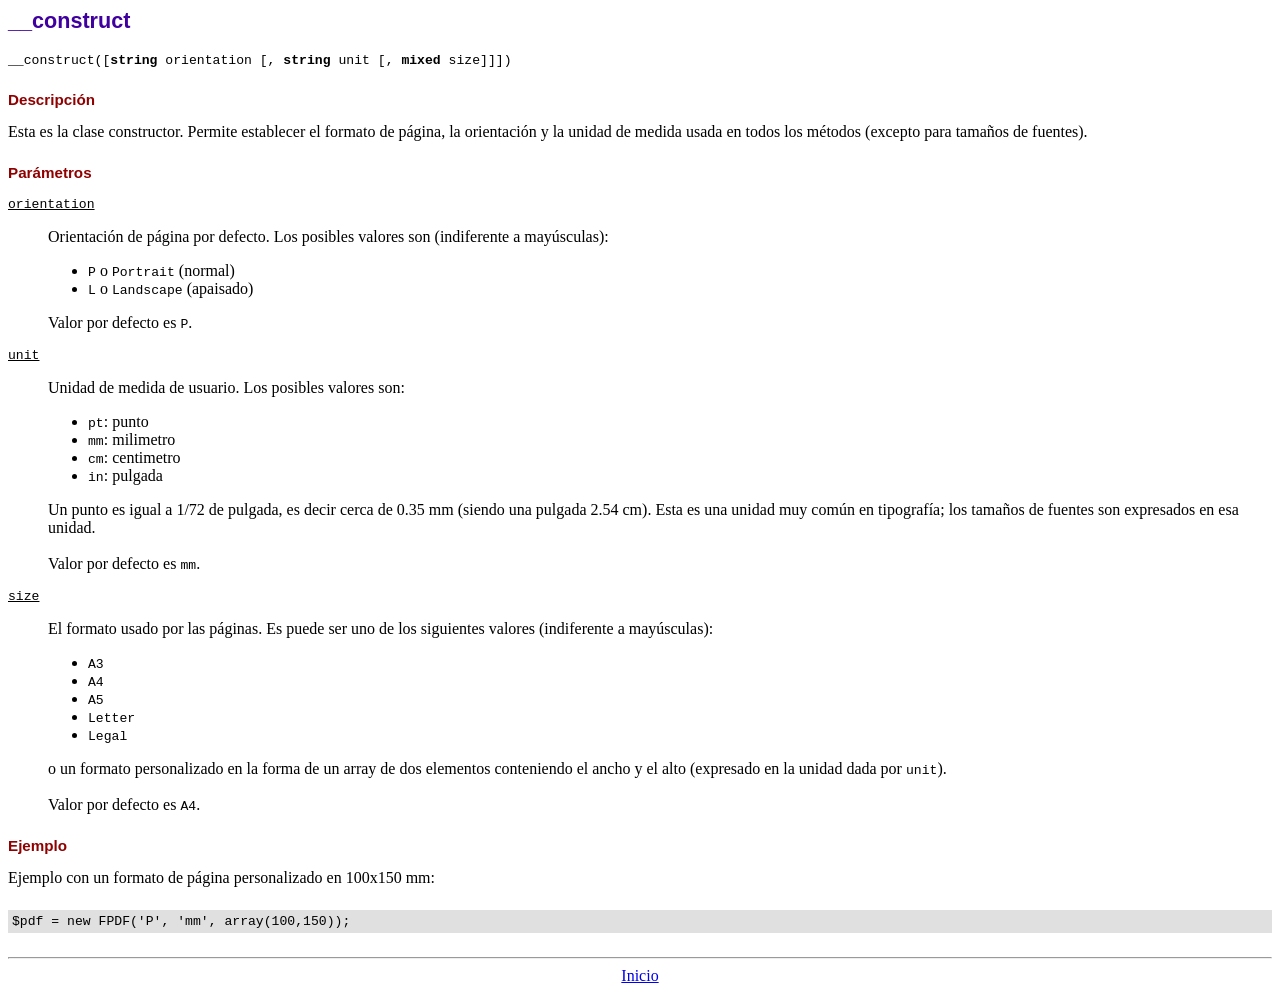
<file: fpdf186/doc/__construct.htm>
<!DOCTYPE html PUBLIC "-//W3C//DTD HTML 4.01 Transitional//EN">
<html>
<head>
<meta http-equiv="Content-Type" content="text/html; charset=UTF-8">
<title>__construct</title>
<link type="text/css" rel="stylesheet" href="../fpdf.css">
</head>
<body>
<h1>__construct</h1>
<code>__construct([<b>string</b> orientation [, <b>string</b> unit [, <b>mixed</b> size]]])</code>
<h2>Descripción</h2>
Esta es la clase constructor. Permite establecer el formato de página, la orientación y la unidad de medida usada en todos los métodos (excepto para tamaños de fuentes).
<h2>Parámetros</h2>
<dl class="param">
<dt><code>orientation</code></dt>
<dd>
Orientación de página por defecto. Los posibles valores son (indiferente a mayúsculas):
<ul>
<li><code>P</code> o <code>Portrait</code> (normal)
<li><code>L</code> o <code>Landscape</code> (apaisado)
</ul>
Valor por defecto es <code>P</code>.
</dd>
<dt><code>unit</code></dt>
<dd>
Unidad de medida de usuario. Los posibles valores son:
<ul>
<li><code>pt</code>: punto
<li><code>mm</code>: milimetro
<li><code>cm</code>: centimetro
<li><code>in</code>: pulgada
</ul>
Un punto es igual a 1/72 de pulgada, es decir cerca de 0.35 mm (siendo una pulgada 2.54 cm). Esta es una unidad muy común en tipografía; los tamaños de fuentes son expresados en esa unidad.
<br>
<br>
Valor por defecto es <code>mm</code>.
</dd>
<dt><code>size</code></dt>
<dd>
El formato usado por las páginas. Es puede ser uno de los siguientes valores (indiferente a mayúsculas):
<ul>
<li><code>A3</code>
<li><code>A4</code>
<li><code>A5</code>
<li><code>Letter</code>
<li><code>Legal</code>
</ul>
o un formato personalizado en la forma de un array de dos elementos conteniendo el ancho y el alto (expresado en la unidad dada por <code>unit</code>).
<br>
<br>
Valor por defecto es <code>A4</code>.
</dd>
</dl>
<h2>Ejemplo</h2>
Ejemplo con un formato de página personalizado en 100x150 mm:
<div class="doc-source">
<pre><code>$pdf = new FPDF('P', 'mm', array(100,150));</code></pre>
</div>
<hr style="margin-top:1.5em">
<div style="text-align:center"><a href="index.htm">Inicio</a></div>
</body>
</html>
</file>
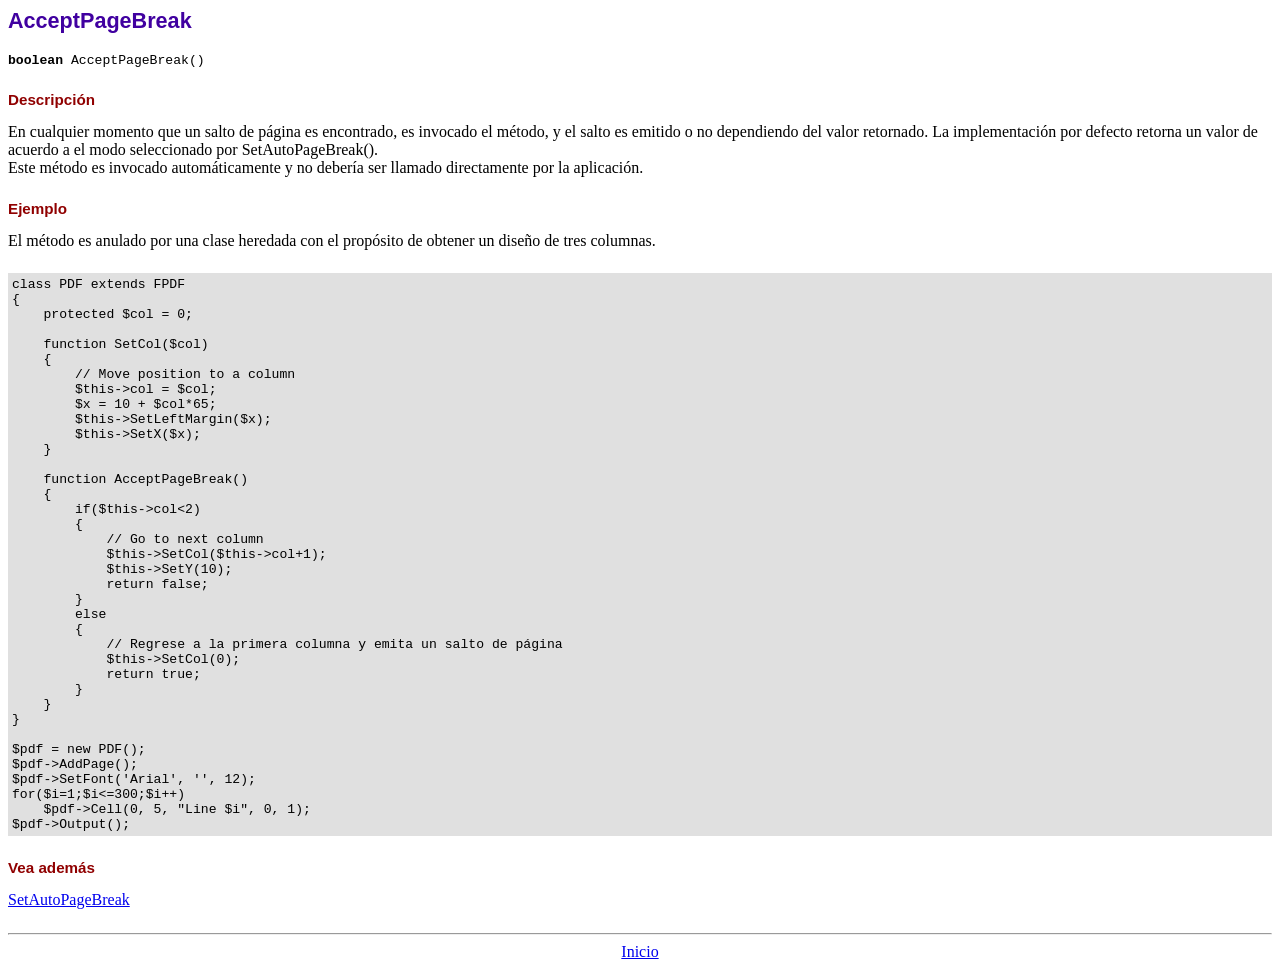
<file: fpdf186/doc/acceptpagebreak.htm>
<!DOCTYPE html PUBLIC "-//W3C//DTD HTML 4.01 Transitional//EN">
<html>
<head>
<meta http-equiv="Content-Type" content="text/html; charset=UTF-8">
<title>AcceptPageBreak</title>
<link type="text/css" rel="stylesheet" href="../fpdf.css">
</head>
<body>
<h1>AcceptPageBreak</h1>
<code><b>boolean</b> AcceptPageBreak()</code>
<h2>Descripción</h2>
En cualquier momento que un salto de página es encontrado, es invocado el método, y el salto es emitido o no dependiendo
del valor retornado. La implementación por defecto retorna un valor de acuerdo a el modo seleccionado por SetAutoPageBreak().
<br>
Este método es invocado automáticamente y no debería ser llamado directamente por la aplicación.
<h2>Ejemplo</h2>
El método es anulado por una clase heredada con el propósito de obtener un diseño de tres columnas.
<div class="doc-source">
<pre><code>class PDF extends FPDF
{
    protected $col = 0;

    function SetCol($col)
    {
        // Move position to a column
        $this-&gt;col = $col;
        $x = 10 + $col*65;
        $this-&gt;SetLeftMargin($x);
        $this-&gt;SetX($x);
    }

    function AcceptPageBreak()
    {
        if($this-&gt;col&lt;2)
        {
            // Go to next column
            $this-&gt;SetCol($this-&gt;col+1);
            $this-&gt;SetY(10);
            return false;
        }
        else
        {
            // Regrese a la primera columna y emita un salto de página
            $this-&gt;SetCol(0);
            return true;
        }
    }
}

$pdf = new PDF();
$pdf-&gt;AddPage();
$pdf-&gt;SetFont('Arial', '', 12);
for($i=1;$i&lt;=300;$i++)
    $pdf-&gt;Cell(0, 5, "Line $i", 0, 1);
$pdf-&gt;Output();</code></pre>
</div>
<h2>Vea además</h2>
<a href="setautopagebreak.htm">SetAutoPageBreak</a>
<hr style="margin-top:1.5em">
<div style="text-align:center"><a href="index.htm">Inicio</a></div>
</body>
</html>
</file>
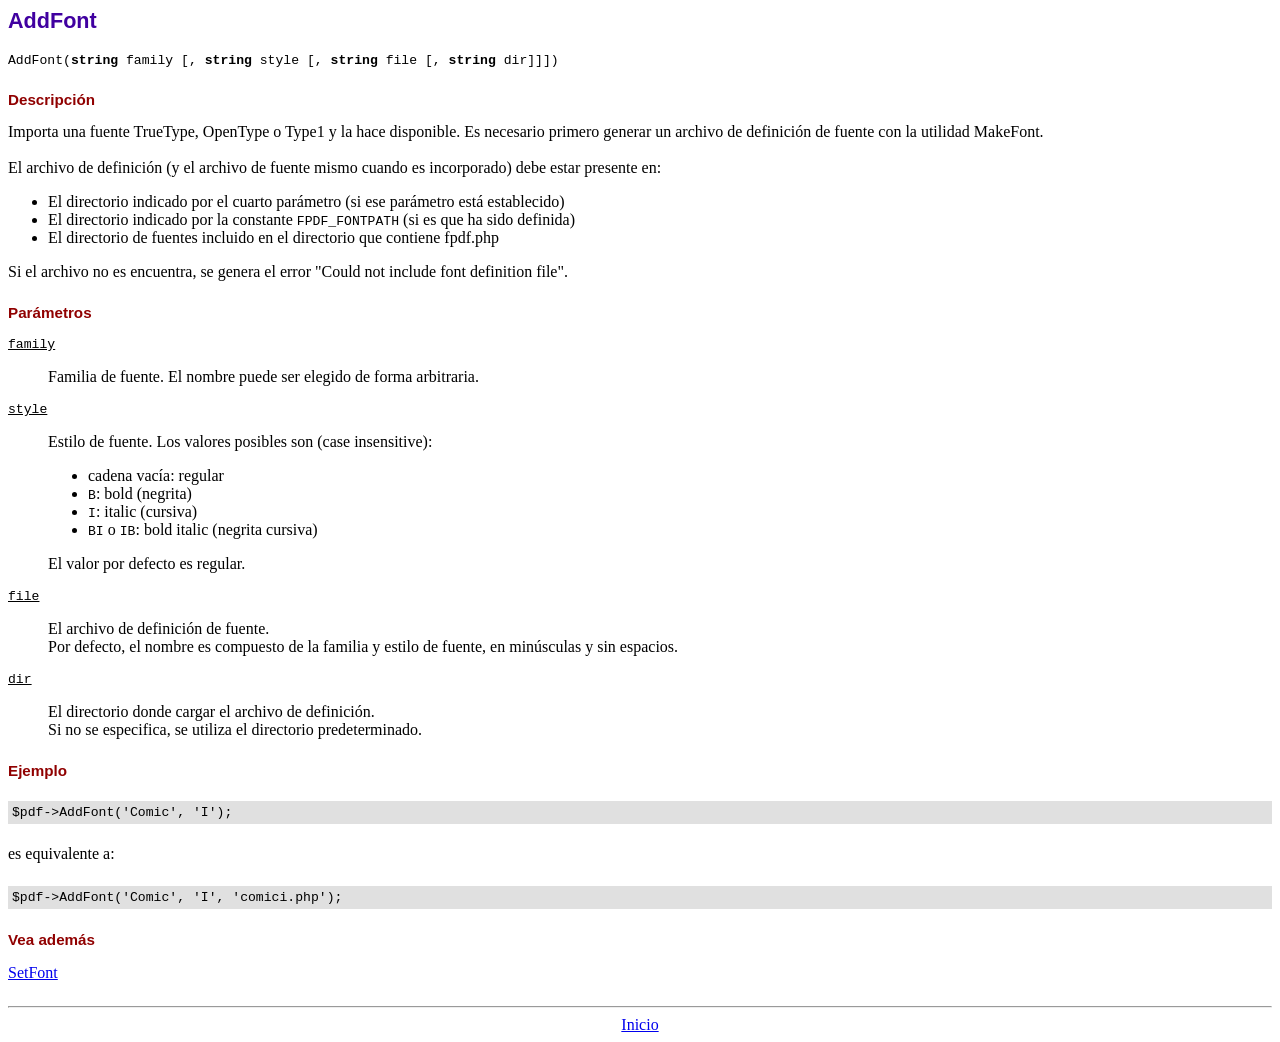
<file: fpdf186/doc/addfont.htm>
<!DOCTYPE html PUBLIC "-//W3C//DTD HTML 4.01 Transitional//EN">
<html>
<head>
<meta http-equiv="Content-Type" content="text/html; charset=UTF-8">
<title>AddFont</title>
<link type="text/css" rel="stylesheet" href="../fpdf.css">
</head>
<body>
<h1>AddFont</h1>
<code>AddFont(<b>string</b> family [, <b>string</b> style [, <b>string</b> file [, <b>string</b> dir]]])</code>
<h2>Descripción</h2>
Importa una fuente TrueType, OpenType o Type1 y la hace disponible. Es necesario primero generar
un archivo de definición de fuente con la utilidad MakeFont.
<br>
<br>
El archivo de definición (y el archivo de fuente mismo cuando es incorporado) debe estar presente en:
<ul>
<li>El directorio indicado por el cuarto parámetro (si ese parámetro está establecido)</li>
<li>El directorio indicado por la constante <code>FPDF_FONTPATH</code> (si es que ha sido definida)
<li>El directorio de fuentes incluido en el directorio que contiene fpdf.php
</ul>
Si el archivo no es encuentra, se genera el error "Could not include font definition file".
<h2>Parámetros</h2>
<dl class="param">
<dt><code>family</code></dt>
<dd>
Familia de fuente. El nombre puede ser elegido de forma arbitraria.
</dd>
<dt><code>style</code></dt>
<dd>
Estilo de fuente. Los valores posibles son (case insensitive):
<ul>
<li>cadena vacía: regular
<li><code>B</code>: bold (negrita)
<li><code>I</code>: italic (cursiva)
<li><code>BI</code> o <code>IB</code>: bold italic (negrita cursiva)
</ul>
El valor por defecto es regular.
</dd>
<dt><code>file</code></dt>
<dd>
El archivo de definición de fuente.
<br>
Por defecto, el nombre es compuesto de la familia y estilo de fuente, en minúsculas y sin espacios.
</dd>
<dt><code>dir</code></dt>
<dd>
El directorio donde cargar el archivo de definición.
<br>
Si no se especifica, se utiliza el directorio predeterminado.
</dd>
</dl>
<h2>Ejemplo</h2>
<div class="doc-source">
<pre><code>$pdf-&gt;AddFont('Comic', 'I');</code></pre>
</div>
es equivalente a:
<div class="doc-source">
<pre><code>$pdf-&gt;AddFont('Comic', 'I', 'comici.php');</code></pre>
</div>
<h2>Vea además</h2>
<a href="setfont.htm">SetFont</a>
<hr style="margin-top:1.5em">
<div style="text-align:center"><a href="index.htm">Inicio</a></div>
</body>
</html>
</file>
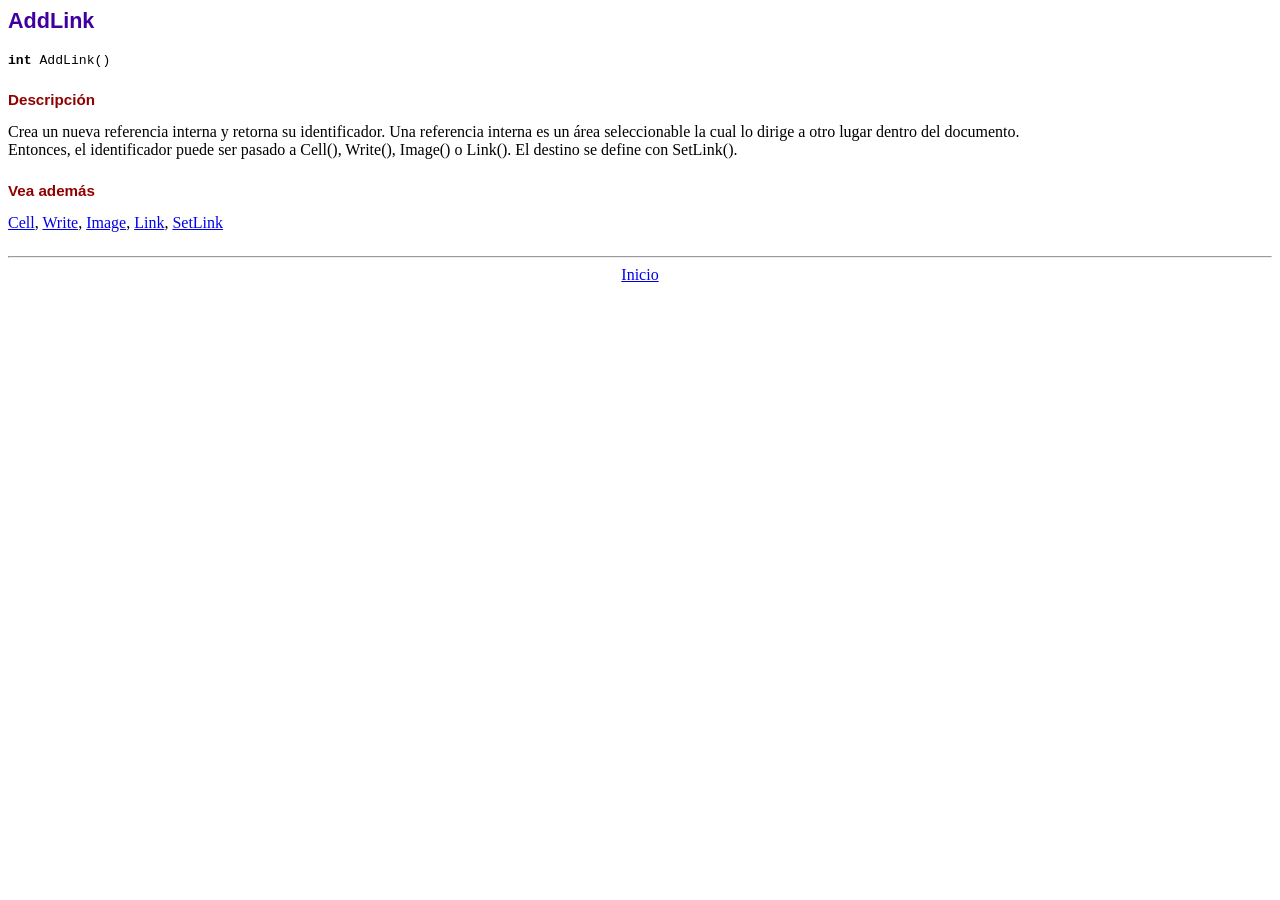
<file: fpdf186/doc/addlink.htm>
<!DOCTYPE html PUBLIC "-//W3C//DTD HTML 4.01 Transitional//EN">
<html>
<head>
<meta http-equiv="Content-Type" content="text/html; charset=UTF-8">
<title>AddLink</title>
<link type="text/css" rel="stylesheet" href="../fpdf.css">
</head>
<body>
<h1>AddLink</h1>
<code><b>int</b> AddLink()</code>
<h2>Descripción</h2>
Crea un nueva referencia interna y retorna su identificador. Una referencia interna es un área seleccionable la cual lo dirige a otro lugar dentro del documento.
<br>
Entonces, el identificador puede ser pasado a Cell(), Write(), Image() o Link(). El destino se define con SetLink().
<h2>Vea además</h2>
<a href="cell.htm">Cell</a>,
<a href="write.htm">Write</a>,
<a href="image.htm">Image</a>,
<a href="link.htm">Link</a>,
<a href="setlink.htm">SetLink</a>
<hr style="margin-top:1.5em">
<div style="text-align:center"><a href="index.htm">Inicio</a></div>
</body>
</html>
</file>
<file: fpdf186/fpdf.css>
body {font-family:"Times New Roman",serif}
h1 {font:bold 135% Arial,sans-serif; color:#4000A0; margin-bottom:0.9em}
h2 {font:bold 95% Arial,sans-serif; color:#900000; margin-top:1.5em; margin-bottom:1em}
dl.param dt {text-decoration:underline}
dl.param dd {margin-top:1em; margin-bottom:1em}
dl.param ul {margin-top:1em; margin-bottom:1em}
tt, code, kbd {font-family:"Courier New",Courier,monospace; font-size:82%}
div.source {margin-top:1.4em; margin-bottom:1.3em}
div.source pre {display:table; border:1px solid #24246A; width:100%; margin:0em; font-family:inherit; font-size:100%}
div.source code {display:block; border:1px solid #C5C5EC; background-color:#F0F5FF; padding:6px; color:#000000}
div.doc-source {margin-top:1.4em; margin-bottom:1.3em}
div.doc-source pre {display:table; width:100%; margin:0em; font-family:inherit; font-size:100%}
div.doc-source code {display:block; background-color:#E0E0E0; padding:4px}
.kw {color:#000080; font-weight:bold}
.str {color:#CC0000}
.cmt {color:#008000}
p.demo {text-align:center; margin-top:-0.9em}
a.demo {text-decoration:none; font-weight:bold; color:#0000CC}
a.demo:link {text-decoration:none; font-weight:bold; color:#0000CC}
a.demo:hover {text-decoration:none; font-weight:bold; color:#0000FF}
a.demo:active {text-decoration:none; font-weight:bold; color:#0000FF}
</file>
<file: Estilos/agregar-productos.css>
/* RESET */
* {
  box-sizing: border-box;
  margin: 0;
  padding: 0;
}

/* BODY */
body {
  font-family: "Segoe UI", Arial, sans-serif;
  background: #f4f6f8;
  color: #1a1a1a;
  padding: 2rem;

  display: flex;
  flex-direction: column;
  align-items: center;
}

/* 🔥 BOTON VOLVER (SOLO ESTE) */
.btn-volver {
  position: fixed;
  top: 20px;
  left: 20px;
  z-index: 1000;

  background: #fff;
  border: 1px solid #ccc;
  padding: 8px 16px;
  border-radius: 8px;
  text-decoration: none;
  color: #000;
  font-size: 14px;

  transition: 0.2s;
}

.btn-volver:hover {
  background: #eee;
}

/* TITULOS */
h2 {
  font-size: 22px;
  margin-bottom: 15px;
  text-align: center;
}

/* FORM */
form {
  background: #fff;
  border: 1px solid #e0e0e0;
  border-radius: 12px;
  padding: 20px;

  width: 100%;
  max-width: 400px;

  margin-bottom: 30px;

  box-shadow: 0 4px 10px rgba(0,0,0,0.08);
}

/* LABEL */
label {
  font-size: 13px;
  color: #555;
}

/* INPUTS */
input {
  width: 100%;
  padding: 8px;
  margin: 5px 0 15px 0;
  border-radius: 6px;
  border: 1px solid #ccc;
}

/* BOTON FORM */
button[type="submit"] {
  width: 100%;
  padding: 10px;
  border-radius: 8px;
  border: none;
  background: #1a1a1a;
  color: #fff;
  cursor: pointer;
}

button[type="submit"]:hover {
  opacity: 0.9;
}

/* SEPARADOR */
hr {
  width: 70%;
  margin: 25px 0;
  border: none;
  border-top: 1px solid #ddd;
}

/* TABLA */
table {
  width: 100%;
  max-width: 700px;
  margin: 0 auto;
  border-collapse: collapse;
  background: #fff;

  border-radius: 10px;
  overflow: hidden;

  box-shadow: 0 4px 10px rgba(0,0,0,0.08);
}

/* HEADER */
th {
  background: #1a1a1a;
  color: #fff;
  padding: 10px;
}

/* CELDAS */
td {
  padding: 10px;
  border-bottom: 1px solid #ddd;
  text-align: center;
}

/* HOVER */
tr:hover td {
  background: #f9f9f9;
}

/* BOTONES TABLA */
td a {
  text-decoration: none;
  margin: 0 4px;
}

td button {
  padding: 5px 10px;
  border-radius: 6px;
  border: none;
  cursor: pointer;
}

/* EDITAR */
td a:first-child button {
  background: #ccc;
}

/* ELIMINAR */
td a:last-child button {
  background: #1a1a1a;
  color: #fff;
}
</file>
<file: Estilos/modificar-stock.css>
* { box-sizing: border-box; margin: 0; padding: 0; }

body {
  font-family: sans-serif;
  background: #f4f4f4;
  color: #1a1a1a;
  padding: 2rem;
}

h2 {
  font-size: 20px;
  font-weight: 500;
  margin-bottom: 1rem;
}

a button {
  margin-bottom: 1rem;
  padding: 8px 16px;
  border-radius: 8px;
  border: 1px solid #ccc;
  background: #fff;
  cursor: pointer;
}

a button:hover {
  background: #f0f0f0;
}

ul {
  list-style: none;
  max-width: 600px;
}

li {
  background: #fff;
  border: 1px solid #e0e0e0;
  border-radius: 10px;
  padding: 12px;
  margin-bottom: 10px;
  display: flex;
  align-items: center;
  gap: 10px;
  flex-wrap: wrap;
}

input {
  width: 80px;
  padding: 6px;
  border-radius: 6px;
  border: 1px solid #ccc;
}

button {
  padding: 6px 10px;
  border-radius: 6px;
  border: none;
  cursor: pointer;
}

button:nth-child(3) {
  background: #1a1a1a;
  color: #fff;
}

button:nth-child(4) {
  background: #e53935;
  color: #fff;
}

button:hover {
  opacity: 0.9;
}
</file>
<file: Estilos/panel-admin.css>
/* ===========================
   BASE
=========================== */
*, *::before, *::after{
  box-sizing:border-box;
}

body{
  background:white;
  font-family:Arial;
  margin:0;
  text-align:center;
}

/* ===========================
   HEADER
=========================== */
header{
  background:black;
  color:white;
  padding:20px;
  position:relative;
  min-height:130px;
  display:flex;
  justify-content:center;
  align-items:center;
}

header h1{
  margin:0;
  font-size:clamp(1.5rem,3vw,2.2rem);
}

/* BOTONES DERECHA */
.top-buttons{
  position:absolute;
  top:20px;
  right:0;
  display:flex;
  flex-direction:column;
  align-items:flex-end;
  gap:5px;
}

/* FORMULARIO IZQUIERDA */
.sucursal-form{
  position:absolute;
  top:90px;
  left:0px;
  display:flex;
  flex-direction:row;
  align-items:center;
  gap:4px;
}

.sucursal-select{
  background:#333;
  color:white;
  padding:10px;
  border:none;
  border-radius:8px;
  font-size:14px;
  cursor:pointer;
}

.sucursal-btn{
  background:white;
  color:black;
  border:none;
  padding:10px 20px;
  border-radius:6px;
  cursor:pointer;
  font-size:14px;
  transition:0.3s;
}

.sucursal-btn:hover{
  background:#555;
}

.btn-color{
  background:#333;
  color:white;
  border:none;
  padding:8px 12px;
  cursor:pointer;
  margin-top:0px;
}

.btn-cerrar{
  background:#333;
  color:white;
  border:none;
  padding:10px 15px;
  cursor:pointer;
  margin-top:0px;
}

/* MENU COLORES */
.colores{
  display:none;
  position:absolute;
  top:40px;
  right:80px;
  background:white;
  border:1px solid gray;
  padding:10px;
  width:120px;
  box-shadow:0 0 5px rgba(0,0,0,0.3);
  z-index:100;
}

/* CUADRADOS */
.c{
  width:20px;
  height:20px;
  display:inline-block;
  margin:3px;
  cursor:pointer;
}

/* ===========================
   LOGO
=========================== */
.logo-panel{
  margin:20px 0;
}

.logo-panel img{
  width:220px;
  max-width:100%;
}

/* ===========================
   DASHBOARD
=========================== */
.dashboard{
  display:flex;
  justify-content:center;
  gap:24px;
  flex-wrap:wrap;
  padding:20px;
}

/* ===========================
   CARDS
=========================== */
.card{
  background:white;
  border:3px solid black;
  width:280px;
  min-height:240px;
  padding:25px;
}

.card button{
  background:#333;
  color:white;
  border:none;
  padding:12px;
  width:70%;
  cursor:pointer;
  margin-top:15px;
}

/* ===========================
   FOOTER
=========================== */
footer{
  margin-top:40px;
  padding:10px;
  background:black;
  color:white;
}

/* ===========================
   TABLET
=========================== */
@media (max-width:992px){

  .card{
    width:280px;
  }

  header{
    min-height:120px;
  }
}

/* ===========================
   MOVIL
=========================== */
@media (max-width:600px){

  header{
    min-height:160px;
    padding-top:70px;
  }

  .top-buttons{
    top:10px;
    right:10px;
  }

  .btn-color,
  .btn-cerrar{
    padding:6px 10px;
    font-size:0.8rem;
  }

  .sucursal-form{
    position:absolute;
    top:10px;
    left:10px;
    display:flex;
    flex-direction:column;
    align-items:flex-start;
    gap:4px;
    margin:0;
  }

  .sucursal-select{
    padding:6px 10px;
    font-size:0.8rem;
    margin:0;
  }

  .sucursal-btn{
    padding:6px 10px;
    font-size:0.8rem;
    margin:0;
  }

  .logo-panel img{
    width:160px;
  }

  .dashboard{
    display:flex;
    flex-direction:column;
    align-items:center;
    gap:20px;
  }

  .card{
    width:280px;
    max-width:280px;
  }

  .card button{
    width:100%;
  }

  .colores{
    right:10px;
    top:55px;
  }
}
</file>
<file: Estilos/panel-cajero.css>
/* ===========================
   BASE
=========================== */
*, *::before, *::after {
    box-sizing: border-box;
}

/* BODY */
body {
    font-family: Arial, sans-serif;
    background-color: #f4f6f8;
    margin: 0;
    display: flex;
}

/* ===========================
   HEADER
=========================== */
.header {
    background: black;
    color: white;
    padding: 15px;
    text-align: center;
    font-size: clamp(18px, 3vw, 24px);
    width: 100%;
    position: fixed;
    top: 0;
    box-shadow: 0 2px 10px rgba(0,0,0,0.2);
    z-index: 1000;
}

/* BOTONES DERECHA */
.top-buttons {
    position: absolute;
    right: 20px;
    top: 50%;
    transform: translateY(-50%);
    display: flex;
    gap: 10px;
}

/* BOTONES HEADER */
.top-buttons button {
    background-color: #222;
    border: 1px solid #555;
    padding: 6px 12px;
    border-radius: 6px;
    font-size: 13px;
    color: white;
    cursor: pointer;
    transition: 0.2s;
}

.top-buttons button:hover {
    background-color: #000;
}

/* ===========================
   CONTENEDOR
=========================== */
.container {
    display: flex;
    margin-top: 80px;
    width: 100%;
    gap: 20px;
    padding: 20px;
}

/* ===========================
   MENU Y PEDIDO
=========================== */
.menu,
.pedido {
    padding: 20px;
    width: 50%;
    background: white;
    border-radius: 12px;
    box-shadow: 0 4px 12px rgba(0,0,0,0.08);
    max-height: calc(100vh - 100px);
    overflow-y: auto;
}

.menu {
    border-right: 2px solid #eee;
}

/* ===========================
   ITEMS
=========================== */
.pizza {
    display: flex;
    justify-content: space-between;
    align-items: center;
    margin: 10px 0;
    padding: 12px;
    background: #fff;
    border: 1px solid #ddd;
    border-radius: 10px;
    transition: 0.2s;
}

.pizza:hover {
    background: #f9f9f9;
    transform: scale(1.01);
}

/* ===========================
   BOTONES
=========================== */
button {
    background-color: #1a1a1a;
    color: white;
    border: none;
    padding: 6px 12px;
    border-radius: 6px;
    cursor: pointer;
    transition: 0.2s;
}

button:hover {
    background-color: black;
}

/* ===========================
   LISTA
=========================== */
ul {
    list-style: none;
    padding: 0;
    text-align: left;
}

li {
    margin: 5px 0;
    padding: 5px;
    border-bottom: 1px solid #eee;
}

/* ===========================
   TOTAL
=========================== */
.total {
    font-size: 20px;
    margin-top: 20px;
    font-weight: bold;
}

/* BOTONES PEDIDO */
.pedido button {
    margin-top: 10px;
    width: 100%;
    padding: 10px;
    border-radius: 8px;
}

/* ===========================
   TABLET
=========================== */
@media (max-width: 992px) {

    .container {
        gap: 15px;
        padding: 15px;
    }

    .menu,
    .pedido {
        width: 50%;
    }

    .top-buttons button {
        font-size: 12px;
        padding: 5px 10px;
    }
}

/* ===========================
   MOVIL
=========================== */
@media (max-width: 768px) {

    .header {
        padding-top: 55px;
        font-size: 20px;
    }

    .top-buttons {
        top: 15px;
        right: 15px;
        transform: none;
    }

    .container {
        flex-direction: column;
        margin-top: 120px;
    }

    .menu,
    .pedido {
        width: 100%;
        max-height: none;
    }

    .pizza {
        flex-direction: column;
        align-items: flex-start;
        gap: 10px;
    }

    .pizza button {
        width: 100%;
    }
}

/* ===========================
   MOVIL CHICO
=========================== */
@media (max-width: 480px) {

    .header {
        font-size: 18px;
        padding-top: 65px;
    }

    .top-buttons {
        right: 10px;
        gap: 5px;
    }

    .top-buttons button {
        font-size: 11px;
        padding: 5px 8px;
    }

    .container {
        padding: 10px;
    }

    .menu,
    .pedido {
        padding: 15px;
    }

    .total {
        font-size: 18px;
    }
}
</file>
